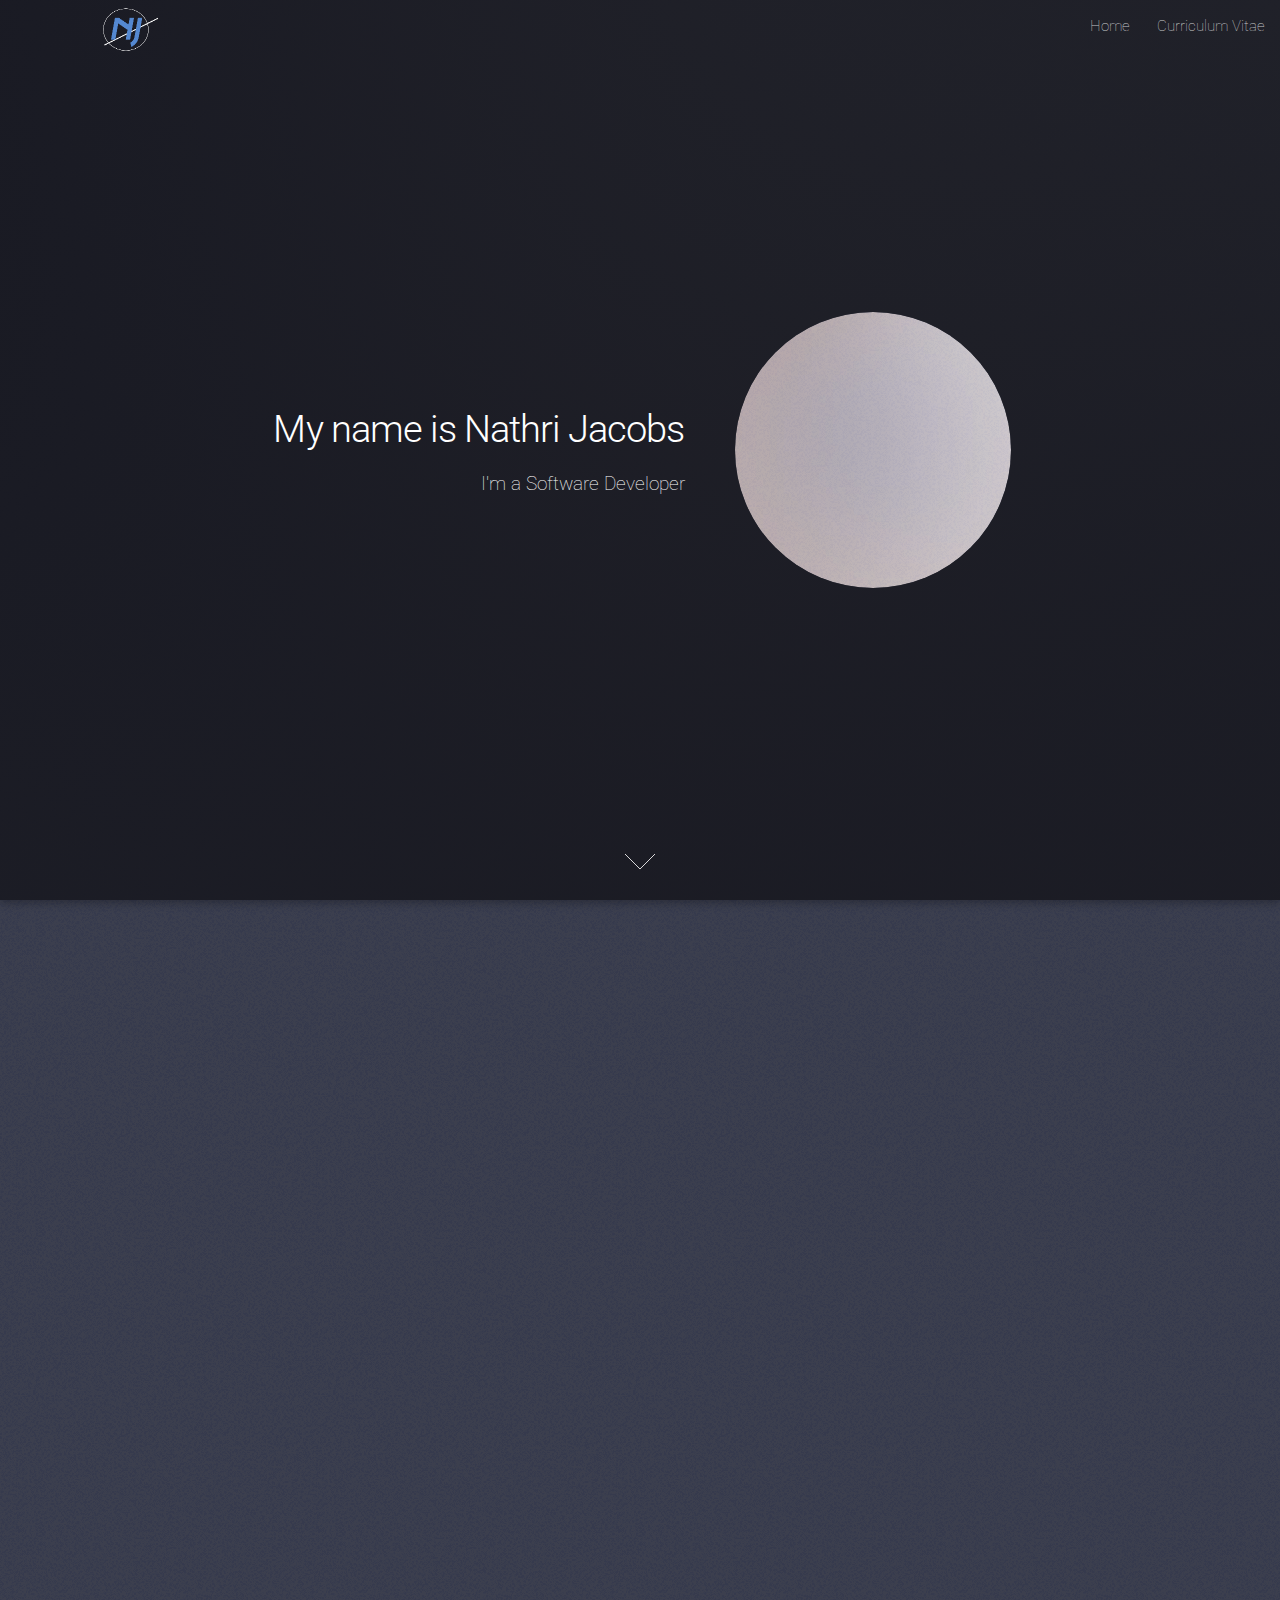
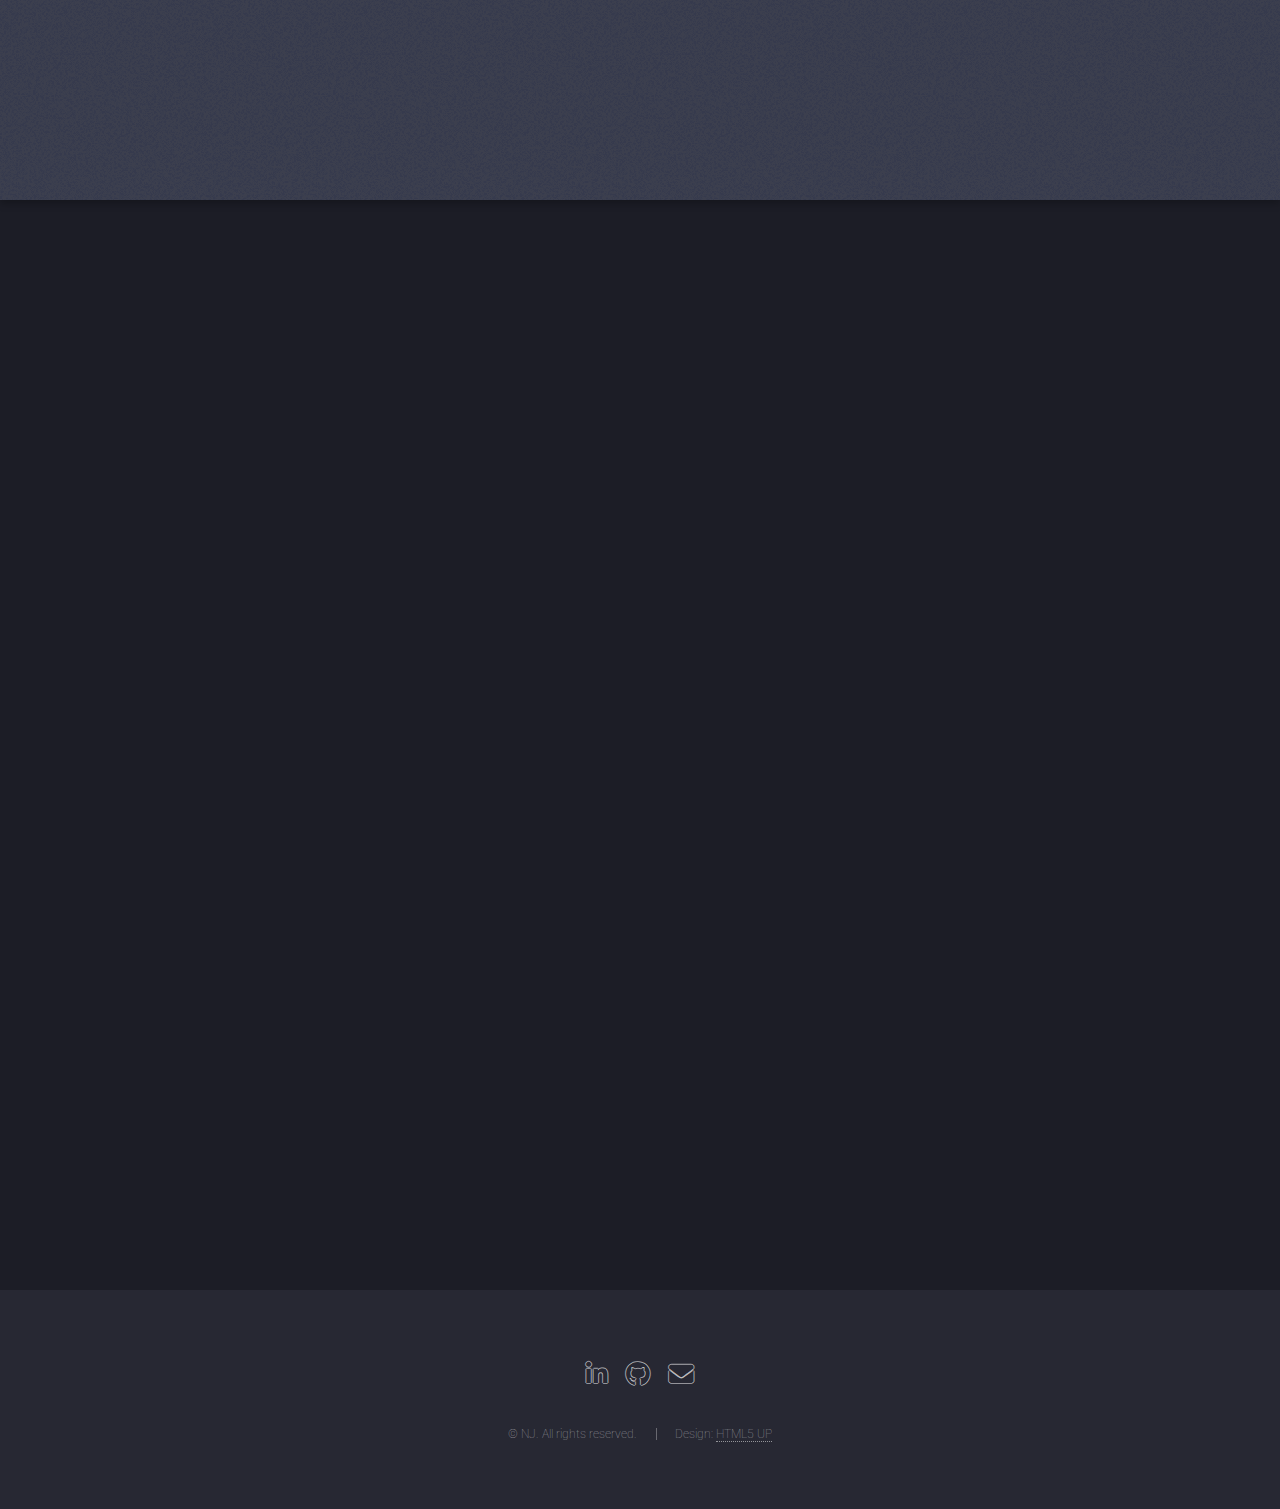
<file: index.html>
<!DOCTYPE HTML>
<!--
	Landed by HTML5 UP
	html5up.net | @ajlkn
	Free for personal and commercial use under the CCA 3.0 license (html5up.net/license)
-->
<html>
	<head>
		<title>NJ: Portfolio</title>
		<link rel="shortcut icon" type="image/x-icon" href="images/laptop.ico" />
		<meta charset="utf-8" />
		<meta name="viewport" content="width=device-width, initial-scale=1, user-scalable=no" />
		<link rel="stylesheet" href="assets/css/main.css" />
		<link rel="stylesheet" href="assets/css/custom.css">
		<noscript><link rel="stylesheet" href="assets/css/noscript.css" /></noscript>
	</head>
	<body class="is-preload landing">
		<div id="page-wrapper">

			<!-- Header -->
				<header id="header">
					<h1 id="logo"><a href="index.html"><img src="./images/logo-main.png" width="200px" height="100px" alt="logo"></a></h1>
					<nav id="nav">
						<ul>
							<li><a href="index.html">Home</a></li>

							<li><a href="#">Curriculum Vitae</a>
							<ul>
								<li><a href="curriculum-vitae.html">View CV</a></li>
								<li><a href="#">Download CV</a></li>
							</ul></li>
						</ul>
					</nav>
				</header>

			<!-- Banner -->
				<section id="banner">
					<div class="content">
						<header>
							<h2>My name is Nathri Jacobs</h2>
							
							<p>I'm a Software Developer</p>
						</header>
						<span class="image"><img src="images/pic01.jpg" alt="" /></span>
					</div>
					<a href="#one" class="goto-next scrolly">Next</a>
				</section>

			<!-- One -->
				<section id="one" class="spotlight style1 bottom">
					<span class="image fit main"><img src="images/about-me.jpg" alt="" /></span>
					<div class="content">
						<div class="container">
							<div class="row">
								<div class="col-4 col-12-medium">
									<header>
										<h2>About me</h2>
										<p>With great programs comes a great need for another cup of coffee.</p>
										
									</header>
								</div>
								<div class="col-4 col-12-medium">
									<p>I'm a Juniour Software Developer based in Cape Town, South Africa. I like all things tech and video games.</p>
									<a href="#" id="me-link">Want to learn more about me? <i class="fas fa-angle-right"></i><i id="mover-arrow" class="fas fa-angle-right"></i></a>
								</div>
								<div class="col-4 col-12-medium">
										<div class="col-3 col-6-medium col-12-xsmall">
												<ul class="actions stacked custom">
													<li><a href="#" class="button primary small fit">Curriculam Vitae</a></li>
													<li><a href="#" class="button primary small fit">Curriculam Vitae (Download)</a></li>
												</ul>
											</div>
								</div>
							</div>
						</div>
					</div>
					<a href="#two" class="goto-next scrolly">Next</a>
				</section>

			<!-- Two -->
				<!-- <section id="two" class="spotlight style2 right">
					<span class="image fit main"><img src="images/pic03.jpg" alt="" /></span>
					<div class="content">
						<header>
							<h2>Interdum amet non magna accumsan</h2>
							<p>Nunc commodo accumsan eget id nisi eu col volutpat magna</p>
						</header>
						<p>Feugiat accumsan lorem eu ac lorem amet ac arcu phasellus tortor enim mi mi nisi praesent adipiscing. Integer mi sed nascetur cep aliquet augue varius tempus lobortis porttitor lorem et accumsan consequat adipiscing lorem.</p>
						<ul class="actions">
							<li><a href="#" class="button">Learn More</a></li>
						</ul>
					</div>
					<a href="#three" class="goto-next scrolly">Next</a>
				</section> -->

			<!-- Three -->
				<!-- <section id="three" class="spotlight style3 left">
					<span class="image fit main bottom"><img src="images/pic04.jpg" alt="" /></span>
					<div class="content">
						<header>
							<h2>Interdum felis blandit praesent sed augue</h2>
							<p>Accumsan integer ultricies aliquam vel massa sapien phasellus</p>
						</header>
						<p>Feugiat accumsan lorem eu ac lorem amet ac arcu phasellus tortor enim mi mi nisi praesent adipiscing. Integer mi sed nascetur cep aliquet augue varius tempus lobortis porttitor lorem et accumsan consequat adipiscing lorem.</p>
						<ul class="actions">
							<li><a href="#" class="button">Learn More</a></li>
						</ul>
					</div>
					<a href="#four" class="goto-next scrolly">Next</a>
				</section> -->

			<!-- Four -->
				<section id="two" class="wrapper style1 special fade-up">
					
					<div class="container">
						<header class="major">
							<h2>My Projects</h2>
							<p>These are some stuff I worked on while I was at codex and still learning to code.</p>
						</header>
						<div class="box alt">
							<div class="row gtr-uniform">
								<section class="col-4 col-6-medium col-12-xsmall">
									<span class="icon solid alt major fa-coffee"></span>
									<h3>Coffee Royale Shift Tracker</h3>
									<p>This app allows the manager to track if there are enough employees covering a shift for a particular day of the week.</p>
									<div class="col-3 col-6-medium col-12-xsmall">
											<ul class="actions">
												<li><a href="https://nathri-waiter-webapp.herokuapp.com/" target="_blank" class="button primary small fit">View App</a></li>
												<li><a href="https://github.com/nachowolf/waiter-webapp" target="_blank" class="button primary small fit">View Code</a></li>
											</ul>
										</div>
								</section>
								<section class="col-4 col-6-medium col-12-xsmall">
									<span class="icon solid alt major fa-car"></span>
									<h3>WC Registration Number Tracker</h3>
									<p>This App allows you to add and filter vehicle registration numbers as long as the registration code falls within the Western Cape.</p>
									<div class="col-3 col-6-medium col-12-xsmall">
											<ul class="actions">
												<li><a href="https://nathri-registration-webapp.herokuapp.com/"  target="_blank" class="button primary small fit">View App</a></li>
												<li><a href="https://github.com/nachowolf/registration_numbers_webapp" target="_blank" class="button primary small fit">View Code</a></li>
											</ul>
										</div>
								</section>
								<section class="col-4 col-6-medium col-12-xsmall">
									<span class="icon solid alt major "><i class="fab fa-free-code-camp fa-2x"></i></span>
									<h3>Free Code Camp Portfolio</h3>
									<p>One of the requirements to complete the FCC Responsive Web Design Certification is to build a Portfolio Page.</p>
									<div class="col-3 col-6-medium col-12-xsmall">
											<ul class="actions">
												<li><a href="https://nachowolf.github.io/fcc-portfolio/" target="_blank" class="button primary small fit">View App</a></li>
												<li><a href="https://github.com/nachowolf/fcc-portfolio/tree/gh-pages" target="_blank" class="button primary small fit">View Code</a></li>
											</ul>
										</div>
								</section>
								<section class="col-4 col-6-medium col-12-xsmall">
									<span class="icon solid alt major fa-comments"></span>
									<h3>Benji</h3>
									<p>Benji is a chatbot I created as a side project using RiveScript, however he is still under development. Warning: He has a bit of a potty mouth.</p>
									<div class="col-3 col-6-medium col-12-xsmall">
											<ul class="actions">
												<li><a href="https://nachowolf.github.io/benji/" target="_blank" class="button primary small fit">View App</a></li>
												<li><a href="https://github.com/nachowolf/benji" target="_blank" class="button primary small fit">View Code</a></li>
											</ul>
										</div>
								</section>
								<section class="col-4 col-6-medium col-12-xsmall">
									<span class="icon solid alt major fa-file"></span>
									<h3>Odio laoreet accumsan</h3>
									<p>Feugiat accumsan lorem eu ac lorem amet accumsan donec. Blandit orci porttitor.</p>
									<div class="col-3 col-6-medium col-12-xsmall">
											<ul class="actions">
												<li><a href="#" class="button primary small fit">View App</a></li>
												<li><a href="#" class="button primary small fit">View Code</a></li>
											</ul>
										</div>
								</section>
								<section class="col-4 col-6-medium col-12-xsmall">
									<span class="icon solid alt major fa-lock"></span>
									<h3>Massa arcu accumsan</h3>
									<p>Feugiat accumsan lorem eu ac lorem amet accumsan donec. Blandit orci porttitor.</p>
									<div class="col-3 col-6-medium col-12-xsmall">
											<ul class="actions">
												<li><a href="#" class="button primary small fit">View App</a></li>
												<li><a href="#" class="button primary small fit">View Code</a></li>
											</ul>
										</div>
								</section>
							</div>
						</div>

					</div>
				</section>

			<!-- Five -->
				<!-- <section id="five" class="wrapper style2 special fade">
					<div class="container">
						<header>
							<h2>Magna faucibus lorem diam</h2>
							<p>Ante metus praesent faucibus ante integer id accumsan eleifend</p>
						</header>
						<form method="post" action="#" class="cta">
							<div class="row gtr-uniform gtr-50">
								<div class="col-8 col-12-xsmall"><input type="email" name="email" id="email" placeholder="Your Email Address" /></div>
								<div class="col-4 col-12-xsmall"><input type="submit" value="Get Started" class="fit primary" /></div>
							</div>
						</form>
					</div>
				</section> -->

			<!-- Footer -->
				<footer id="footer">
					<ul class="icons">

						<li><a href="https://www.linkedin.com/in/nathri-jacobs-2652b8173/" class="icon brands alt fa-linkedin-in"><span class="label">LinkedIn</span></a></li>
						<li><a href="https://github.com/nachowolf" target="_blank" class="icon brands alt fa-github"><span class="label">GitHub</span></a></li>
						<li><a href="#" class="icon solid alt fa-envelope"><span class="label">Email</span></a></li>
					</ul>
					<ul class="copyright">
						<li>&copy; NJ. All rights reserved.</li><li>Design: <a href="http://html5up.net">HTML5 UP</a></li>
					</ul>
				</footer>

		</div>

		<!-- Scripts -->
			<script src="assets/js/jquery.min.js"></script>
			<script src="assets/js/jquery.scrolly.min.js"></script>
			<script src="assets/js/jquery.dropotron.min.js"></script>
			<script src="assets/js/jquery.scrollex.min.js"></script>
			<script src="assets/js/browser.min.js"></script>
			<script src="assets/js/breakpoints.min.js"></script>
			<script src="assets/js/util.js"></script>
			<script src="assets/js/main.js"></script>



	</body>
</html>
</file>
<file: assets/css/custom.css>
.actions li{
    display:inline;

    margin-right:auto !important;
margin-left:auto !important;
}

.actions li:nth-last-child(1) a{
    background-color: green
}



.actions li:nth-last-child(1) a:hover{
    background-color: transparent;
box-shadow: inset 0 0 0 1px green;
color: green !important;
}

.custom li{
    width:100%;
}

#me-link{
    text-align :center;
    
}
</file>
<file: assets/css/noscript.css>
/*
	Landed by HTML5 UP
	html5up.net | @ajlkn
	Free for personal and commercial use under the CCA 3.0 license (html5up.net/license)
*/

/* Loader */

	body.landing.is-preload:before {
		display: none;
	}

	body.landing.is-preload:after {
		display: none;
	}
</file>
<file: assets/css/main.css>
@import url("fontawesome-all.min.css");
@import url("https://fonts.googleapis.com/css?family=Roboto:100,300,100italic,300italic");

/*
	Landed by HTML5 UP
	html5up.net | @ajlkn
	Free for personal and commercial use under the CCA 3.0 license (html5up.net/license)
*/

html, body, div, span, applet, object,
iframe, h1, h2, h3, h4, h5, h6, p, blockquote,
pre, a, abbr, acronym, address, big, cite,
code, del, dfn, em, img, ins, kbd, q, s, samp,
small, strike, strong, sub, sup, tt, var, b,
u, i, center, dl, dt, dd, ol, ul, li, fieldset,
form, label, legend, table, caption, tbody,
tfoot, thead, tr, th, td, article, aside,
canvas, details, embed, figure, figcaption,
footer, header, hgroup, menu, nav, output, ruby,
section, summary, time, mark, audio, video {
	margin: 0;
	padding: 0;
	border: 0;
	font-size: 100%;
	font: inherit;
	vertical-align: baseline;}

article, aside, details, figcaption, figure,
footer, header, hgroup, menu, nav, section {
	display: block;}

body {
	line-height: 1;
}

ol, ul {
	list-style: none;
}

blockquote, q {
	quotes: none;
}

	blockquote:before, blockquote:after, q:before, q:after {
		content: '';
		content: none;
	}

table {
	border-collapse: collapse;
	border-spacing: 0;
}

body {
	-webkit-text-size-adjust: none;
}

mark {
	background-color: transparent;
	color: inherit;
}

input::-moz-focus-inner {
	border: 0;
	padding: 0;
}

input, select, textarea {
	-moz-appearance: none;
	-webkit-appearance: none;
	-ms-appearance: none;
	appearance: none;
}

/* Basic */

	html {
		box-sizing: border-box;
	}

	*, *:before, *:after {
		box-sizing: inherit;
	}

	html, body {
		background: #1c1d26;
	}

	body.is-preload *, body.is-preload *:before, body.is-preload *:after {
		-moz-animation: none !important;
		-webkit-animation: none !important;
		-ms-animation: none !important;
		animation: none !important;
		-moz-transition: none !important;
		-webkit-transition: none !important;
		-ms-transition: none !important;
		transition: none !important;
	}

	body, input, select, textarea {
		color: rgba(255, 255, 255, 0.75);
		font-family: "Roboto", Helvetica, sans-serif;
		font-size: 15pt;
		font-weight: 100;
		line-height: 1.75em;
	}

	a {
		-moz-transition: border-color 0.2s ease-in-out, color 0.2s ease-in-out;
		-webkit-transition: border-color 0.2s ease-in-out, color 0.2s ease-in-out;
		-ms-transition: border-color 0.2s ease-in-out, color 0.2s ease-in-out;
		transition: border-color 0.2s ease-in-out, color 0.2s ease-in-out;
		border-bottom: dotted 1px;
		color: #5488d1;
		text-decoration: none;
	}

		a:hover {
			color: #5488d1 !important;
			border-bottom-color: transparent;
		}

	strong, b {
		color: #ffffff;
		font-weight: 300;
	}

	em, i {
		font-style: italic;
	}

	p {
		margin: 0 0 2em 0;
	}

	h1, h2, h3, h4, h5, h6 {
		color: #ffffff;
		font-weight: 300;
		line-height: 1em;
		margin: 0 0 1em 0;
	}

		h1 a, h2 a, h3 a, h4 a, h5 a, h6 a {
			color: inherit;
			border: 0;
		}

	h2 {
		font-size: 2em;
		line-height: 1.5em;
		letter-spacing: -0.025em;
	}

	h3 {
		font-size: 1.35em;
		line-height: 1.5em;
	}

	h4 {
		font-size: 1.1em;
		line-height: 1.5em;
	}

	h5 {
		font-size: 0.9em;
		line-height: 1.5em;
	}

	h6 {
		font-size: 0.7em;
		line-height: 1.5em;
	}

	sub {
		font-size: 0.8em;
		position: relative;
		top: 0.5em;
	}

	sup {
		font-size: 0.8em;
		position: relative;
		top: -0.5em;
	}

	hr {
		border: 0;
		border-bottom: solid 1px rgba(255, 255, 255, 0.3);
		margin: 3em 0;
	}

		hr.major {
			margin: 4em 0;
		}

	blockquote {
		border-left: solid 4px rgba(255, 255, 255, 0.3);
		font-style: italic;
		margin: 0 0 2em 0;
		padding: 0.5em 0 0.5em 2em;
	}

	code {
		background: rgba(255, 255, 255, 0.075);
		border-radius: 4px;
		font-family: "Courier New", monospace;
		font-size: 0.9em;
		margin: 0 0.25em;
		padding: 0.25em 0.65em;
	}

	pre {
		-webkit-overflow-scrolling: touch;
		font-family: "Courier New", monospace;
		font-size: 0.9em;
		margin: 0 0 2em 0;
	}

		pre code {
			display: block;
			line-height: 1.75em;
			padding: 1em 1.5em;
			overflow-x: auto;
		}

	.align-left {
		text-align: left;
	}

	.align-center {
		text-align: center;
	}

	.align-right {
		text-align: right;
	}

/* Loader */

	@-moz-keyframes spinner-show {
		0% {
			opacity: 0;
		}

		100% {
			opacity: 1;
		}
	}

	@-webkit-keyframes spinner-show {
		0% {
			opacity: 0;
		}

		100% {
			opacity: 1;
		}
	}

	@-ms-keyframes spinner-show {
		0% {
			opacity: 0;
		}

		100% {
			opacity: 1;
		}
	}

	@keyframes spinner-show {
		0% {
			opacity: 0;
		}

		100% {
			opacity: 1;
		}
	}

	@-moz-keyframes spinner-hide {
		0% {
			color: rgba(255, 255, 255, 0.15);
			z-index: 100001;
			-moz-transform: scale(1) rotate(0deg);
			-webkit-transform: scale(1) rotate(0deg);
			-ms-transform: scale(1) rotate(0deg);
			transform: scale(1) rotate(0deg);
		}

		99% {
			color: #1c1d26;
			z-index: 100001;
			-moz-transform: scale(0.5) rotate(360deg);
			-webkit-transform: scale(0.5) rotate(360deg);
			-ms-transform: scale(0.5) rotate(360deg);
			transform: scale(0.5) rotate(360deg);
		}

		100% {
			color: #1c1d26;
			z-index: -1;
			-moz-transform: scale(0.5) rotate(360deg);
			-webkit-transform: scale(0.5) rotate(360deg);
			-ms-transform: scale(0.5) rotate(360deg);
			transform: scale(0.5) rotate(360deg);
		}
	}

	@-webkit-keyframes spinner-hide {
		0% {
			color: rgba(255, 255, 255, 0.15);
			z-index: 100001;
			-moz-transform: scale(1) rotate(0deg);
			-webkit-transform: scale(1) rotate(0deg);
			-ms-transform: scale(1) rotate(0deg);
			transform: scale(1) rotate(0deg);
		}

		99% {
			color: #1c1d26;
			z-index: 100001;
			-moz-transform: scale(0.5) rotate(360deg);
			-webkit-transform: scale(0.5) rotate(360deg);
			-ms-transform: scale(0.5) rotate(360deg);
			transform: scale(0.5) rotate(360deg);
		}

		100% {
			color: #1c1d26;
			z-index: -1;
			-moz-transform: scale(0.5) rotate(360deg);
			-webkit-transform: scale(0.5) rotate(360deg);
			-ms-transform: scale(0.5) rotate(360deg);
			transform: scale(0.5) rotate(360deg);
		}
	}

	@-ms-keyframes spinner-hide {
		0% {
			color: rgba(255, 255, 255, 0.15);
			z-index: 100001;
			-moz-transform: scale(1) rotate(0deg);
			-webkit-transform: scale(1) rotate(0deg);
			-ms-transform: scale(1) rotate(0deg);
			transform: scale(1) rotate(0deg);
		}

		99% {
			color: #1c1d26;
			z-index: 100001;
			-moz-transform: scale(0.5) rotate(360deg);
			-webkit-transform: scale(0.5) rotate(360deg);
			-ms-transform: scale(0.5) rotate(360deg);
			transform: scale(0.5) rotate(360deg);
		}

		100% {
			color: #1c1d26;
			z-index: -1;
			-moz-transform: scale(0.5) rotate(360deg);
			-webkit-transform: scale(0.5) rotate(360deg);
			-ms-transform: scale(0.5) rotate(360deg);
			transform: scale(0.5) rotate(360deg);
		}
	}

	@keyframes spinner-hide {
		0% {
			color: rgba(255, 255, 255, 0.15);
			z-index: 100001;
			-moz-transform: scale(1) rotate(0deg);
			-webkit-transform: scale(1) rotate(0deg);
			-ms-transform: scale(1) rotate(0deg);
			transform: scale(1) rotate(0deg);
		}

		99% {
			color: #1c1d26;
			z-index: 100001;
			-moz-transform: scale(0.5) rotate(360deg);
			-webkit-transform: scale(0.5) rotate(360deg);
			-ms-transform: scale(0.5) rotate(360deg);
			transform: scale(0.5) rotate(360deg);
		}

		100% {
			color: #1c1d26;
			z-index: -1;
			-moz-transform: scale(0.5) rotate(360deg);
			-webkit-transform: scale(0.5) rotate(360deg);
			-ms-transform: scale(0.5) rotate(360deg);
			transform: scale(0.5) rotate(360deg);
		}
	}

	@-moz-keyframes spinner-rotate {
		0% {
			-moz-transform: scale(1) rotate(0deg);
			-webkit-transform: scale(1) rotate(0deg);
			-ms-transform: scale(1) rotate(0deg);
			transform: scale(1) rotate(0deg);
		}

		100% {
			-moz-transform: scale(1) rotate(360deg);
			-webkit-transform: scale(1) rotate(360deg);
			-ms-transform: scale(1) rotate(360deg);
			transform: scale(1) rotate(360deg);
		}
	}

	@-webkit-keyframes spinner-rotate {
		0% {
			-moz-transform: scale(1) rotate(0deg);
			-webkit-transform: scale(1) rotate(0deg);
			-ms-transform: scale(1) rotate(0deg);
			transform: scale(1) rotate(0deg);
		}

		100% {
			-moz-transform: scale(1) rotate(360deg);
			-webkit-transform: scale(1) rotate(360deg);
			-ms-transform: scale(1) rotate(360deg);
			transform: scale(1) rotate(360deg);
		}
	}

	@-ms-keyframes spinner-rotate {
		0% {
			-moz-transform: scale(1) rotate(0deg);
			-webkit-transform: scale(1) rotate(0deg);
			-ms-transform: scale(1) rotate(0deg);
			transform: scale(1) rotate(0deg);
		}

		100% {
			-moz-transform: scale(1) rotate(360deg);
			-webkit-transform: scale(1) rotate(360deg);
			-ms-transform: scale(1) rotate(360deg);
			transform: scale(1) rotate(360deg);
		}
	}

	@keyframes spinner-rotate {
		0% {
			-moz-transform: scale(1) rotate(0deg);
			-webkit-transform: scale(1) rotate(0deg);
			-ms-transform: scale(1) rotate(0deg);
			transform: scale(1) rotate(0deg);
		}

		100% {
			-moz-transform: scale(1) rotate(360deg);
			-webkit-transform: scale(1) rotate(360deg);
			-ms-transform: scale(1) rotate(360deg);
			transform: scale(1) rotate(360deg);
		}
	}

	@-moz-keyframes overlay-hide {
		0% {
			opacity: 1;
			z-index: 100000;
		}

		15% {
			opacity: 1;
			z-index: 100000;
		}

		99% {
			opacity: 0;
			z-index: 100000;
		}

		100% {
			opacity: 0;
			z-index: -1;
		}
	}

	@-webkit-keyframes overlay-hide {
		0% {
			opacity: 1;
			z-index: 100000;
		}

		15% {
			opacity: 1;
			z-index: 100000;
		}

		99% {
			opacity: 0;
			z-index: 100000;
		}

		100% {
			opacity: 0;
			z-index: -1;
		}
	}

	@-ms-keyframes overlay-hide {
		0% {
			opacity: 1;
			z-index: 100000;
		}

		15% {
			opacity: 1;
			z-index: 100000;
		}

		99% {
			opacity: 0;
			z-index: 100000;
		}

		100% {
			opacity: 0;
			z-index: -1;
		}
	}

	@keyframes overlay-hide {
		0% {
			opacity: 1;
			z-index: 100000;
		}

		15% {
			opacity: 1;
			z-index: 100000;
		}

		99% {
			opacity: 0;
			z-index: 100000;
		}

		100% {
			opacity: 0;
			z-index: -1;
		}
	}

	body.landing {
		text-decoration: none;
	}

		body.landing:before {
			-moz-osx-font-smoothing: grayscale;
			-webkit-font-smoothing: antialiased;
			display: inline-block;
			font-style: normal;
			font-variant: normal;
			text-rendering: auto;
			line-height: 1;
			text-transform: none !important;
			font-family: 'Font Awesome 5 Free';
			font-weight: 900;
		}

		body.landing:before {
			-moz-animation: spinner-show 1.5s 1 0.25s ease forwards, spinner-hide 0.25s ease-in-out forwards !important;
			-webkit-animation: spinner-show 1.5s 1 0.25s ease forwards, spinner-hide 0.25s ease-in-out forwards !important;
			-ms-animation: spinner-show 1.5s 1 0.25s ease forwards, spinner-hide 0.25s ease-in-out forwards !important;
			animation: spinner-show 1.5s 1 0.25s ease forwards, spinner-hide 0.25s ease-in-out forwards !important;
			-moz-transform-origin: 50% 50%;
			-webkit-transform-origin: 50% 50%;
			-ms-transform-origin: 50% 50%;
			transform-origin: 50% 50%;
			color: rgba(255, 255, 255, 0.15);
			content: '\f1ce';
			cursor: default;
			display: block;
			font-size: 2em;
			height: 2em;
			left: 50%;
			line-height: 2em;
			margin: -1em 0 0 -1em;
			opacity: 0;
			position: fixed;
			text-align: center;
			top: 50%;
			width: 2em;
			z-index: -1;
		}

		body.landing:after {
			-moz-animation: overlay-hide 1.5s ease-in forwards !important;
			-webkit-animation: overlay-hide 1.5s ease-in forwards !important;
			-ms-animation: overlay-hide 1.5s ease-in forwards !important;
			animation: overlay-hide 1.5s ease-in forwards !important;
			background: #1c1d26;
			content: '';
			display: block;
			height: 100%;
			left: 0;
			opacity: 0;
			position: fixed;
			top: 0;
			width: 100%;
			z-index: -1;
		}

		body.landing.is-preload:before {
			-moz-animation: spinner-show 1.5s 1 0.25s ease forwards, spinner-rotate 0.75s infinite linear !important;
			-webkit-animation: spinner-show 1.5s 1 0.25s ease forwards, spinner-rotate 0.75s infinite linear !important;
			-ms-animation: spinner-show 1.5s 1 0.25s ease forwards, spinner-rotate 0.75s infinite linear !important;
			animation: spinner-show 1.5s 1 0.25s ease forwards, spinner-rotate 0.75s infinite linear !important;
			z-index: 100001;
		}

		body.landing.is-preload:after {
			-moz-animation: none !important;
			-webkit-animation: none !important;
			-ms-animation: none !important;
			animation: none !important;
			opacity: 1;
			z-index: 100000;
		}

	@media (-webkit-min-device-pixel-ratio: 2) {

		body.landing:before {
			line-height: 2.025em;
		}

	}

/* Container */

	.container {
		margin: 0 auto;
		max-width: calc(100% - 4em);
		width: 70em;
	}

		.container.xsmall {
			width: 17.5em;
		}

		.container.small {
			width: 35em;
		}

		.container.medium {
			width: 52.5em;
		}

		.container.large {
			width: 87.5em;
		}

		.container.xlarge {
			width: 105em;
		}

		.container.max {
			width: 100%;
		}

		@media screen and (max-width: 1280px) {

			.container {
				width: 90%;
				max-width: 100%;
			}

		}

		@media screen and (max-width: 980px) {

			.container {
				width: 100% !important;
			}

		}

/* Row */

	.row {
		display: flex;
		flex-wrap: wrap;
		box-sizing: border-box;
		align-items: stretch;
	}

		.row > * {
			box-sizing: border-box;
		}

		.row.gtr-uniform > * > :last-child {
			margin-bottom: 0;
		}

		.row.aln-left {
			justify-content: flex-start;
		}

		.row.aln-center {
			justify-content: center;
		}

		.row.aln-right {
			justify-content: flex-end;
		}

		.row.aln-top {
			align-items: flex-start;
		}

		.row.aln-middle {
			align-items: center;
		}

		.row.aln-bottom {
			align-items: flex-end;
		}

		.row > .imp {
			order: -1;
		}

		.row > .col-1 {
			width: 8.33333%;
		}

		.row > .off-1 {
			margin-left: 8.33333%;
		}

		.row > .col-2 {
			width: 16.66667%;
		}

		.row > .off-2 {
			margin-left: 16.66667%;
		}

		.row > .col-3 {
			width: 25%;
		}

		.row > .off-3 {
			margin-left: 25%;
		}

		.row > .col-4 {
			width: 33.33333%;
		}

		.row > .off-4 {
			margin-left: 33.33333%;
		}

		.row > .col-5 {
			width: 41.66667%;
		}

		.row > .off-5 {
			margin-left: 41.66667%;
		}

		.row > .col-6 {
			width: 50%;
		}

		.row > .off-6 {
			margin-left: 50%;
		}

		.row > .col-7 {
			width: 58.33333%;
		}

		.row > .off-7 {
			margin-left: 58.33333%;
		}

		.row > .col-8 {
			width: 66.66667%;
		}

		.row > .off-8 {
			margin-left: 66.66667%;
		}

		.row > .col-9 {
			width: 75%;
		}

		.row > .off-9 {
			margin-left: 75%;
		}

		.row > .col-10 {
			width: 83.33333%;
		}

		.row > .off-10 {
			margin-left: 83.33333%;
		}

		.row > .col-11 {
			width: 91.66667%;
		}

		.row > .off-11 {
			margin-left: 91.66667%;
		}

		.row > .col-12 {
			width: 100%;
		}

		.row > .off-12 {
			margin-left: 100%;
		}

		.row.gtr-0 {
			margin-top: 0;
			margin-left: 0em;
		}

			.row.gtr-0 > * {
				padding: 0 0 0 0em;
			}

			.row.gtr-0.gtr-uniform {
				margin-top: 0em;
			}

				.row.gtr-0.gtr-uniform > * {
					padding-top: 0em;
				}

		.row.gtr-25 {
			margin-top: 0;
			margin-left: -0.625em;
		}

			.row.gtr-25 > * {
				padding: 0 0 0 0.625em;
			}

			.row.gtr-25.gtr-uniform {
				margin-top: -0.625em;
			}

				.row.gtr-25.gtr-uniform > * {
					padding-top: 0.625em;
				}

		.row.gtr-50 {
			margin-top: 0;
			margin-left: -1.25em;
		}

			.row.gtr-50 > * {
				padding: 0 0 0 1.25em;
			}

			.row.gtr-50.gtr-uniform {
				margin-top: -1.25em;
			}

				.row.gtr-50.gtr-uniform > * {
					padding-top: 1.25em;
				}

		.row {
			margin-top: 0;
			margin-left: -2.5em;
		}

			.row > * {
				padding: 0 0 0 2.5em;
			}

			.row.gtr-uniform {
				margin-top: -2.5em;
			}

				.row.gtr-uniform > * {
					padding-top: 2.5em;
				}

		.row.gtr-150 {
			margin-top: 0;
			margin-left: -3.75em;
		}

			.row.gtr-150 > * {
				padding: 0 0 0 3.75em;
			}

			.row.gtr-150.gtr-uniform {
				margin-top: -3.75em;
			}

				.row.gtr-150.gtr-uniform > * {
					padding-top: 3.75em;
				}

		.row.gtr-200 {
			margin-top: 0;
			margin-left: -5em;
		}

			.row.gtr-200 > * {
				padding: 0 0 0 5em;
			}

			.row.gtr-200.gtr-uniform {
				margin-top: -5em;
			}

				.row.gtr-200.gtr-uniform > * {
					padding-top: 5em;
				}

		@media screen and (max-width: 1680px) {

			.row {
				display: flex;
				flex-wrap: wrap;
				box-sizing: border-box;
				align-items: stretch;
			}

				.row > * {
					box-sizing: border-box;
				}

				.row.gtr-uniform > * > :last-child {
					margin-bottom: 0;
				}

				.row.aln-left {
					justify-content: flex-start;
				}

				.row.aln-center {
					justify-content: center;
				}

				.row.aln-right {
					justify-content: flex-end;
				}

				.row.aln-top {
					align-items: flex-start;
				}

				.row.aln-middle {
					align-items: center;
				}

				.row.aln-bottom {
					align-items: flex-end;
				}

				.row > .imp-xlarge {
					order: -1;
				}

				.row > .col-1-xlarge {
					width: 8.33333%;
				}

				.row > .off-1-xlarge {
					margin-left: 8.33333%;
				}

				.row > .col-2-xlarge {
					width: 16.66667%;
				}

				.row > .off-2-xlarge {
					margin-left: 16.66667%;
				}

				.row > .col-3-xlarge {
					width: 25%;
				}

				.row > .off-3-xlarge {
					margin-left: 25%;
				}

				.row > .col-4-xlarge {
					width: 33.33333%;
				}

				.row > .off-4-xlarge {
					margin-left: 33.33333%;
				}

				.row > .col-5-xlarge {
					width: 41.66667%;
				}

				.row > .off-5-xlarge {
					margin-left: 41.66667%;
				}

				.row > .col-6-xlarge {
					width: 50%;
				}

				.row > .off-6-xlarge {
					margin-left: 50%;
				}

				.row > .col-7-xlarge {
					width: 58.33333%;
				}

				.row > .off-7-xlarge {
					margin-left: 58.33333%;
				}

				.row > .col-8-xlarge {
					width: 66.66667%;
				}

				.row > .off-8-xlarge {
					margin-left: 66.66667%;
				}

				.row > .col-9-xlarge {
					width: 75%;
				}

				.row > .off-9-xlarge {
					margin-left: 75%;
				}

				.row > .col-10-xlarge {
					width: 83.33333%;
				}

				.row > .off-10-xlarge {
					margin-left: 83.33333%;
				}

				.row > .col-11-xlarge {
					width: 91.66667%;
				}

				.row > .off-11-xlarge {
					margin-left: 91.66667%;
				}

				.row > .col-12-xlarge {
					width: 100%;
				}

				.row > .off-12-xlarge {
					margin-left: 100%;
				}

				.row.gtr-0 {
					margin-top: 0;
					margin-left: 0em;
				}

					.row.gtr-0 > * {
						padding: 0 0 0 0em;
					}

					.row.gtr-0.gtr-uniform {
						margin-top: 0em;
					}

						.row.gtr-0.gtr-uniform > * {
							padding-top: 0em;
						}

				.row.gtr-25 {
					margin-top: 0;
					margin-left: -0.625em;
				}

					.row.gtr-25 > * {
						padding: 0 0 0 0.625em;
					}

					.row.gtr-25.gtr-uniform {
						margin-top: -0.625em;
					}

						.row.gtr-25.gtr-uniform > * {
							padding-top: 0.625em;
						}

				.row.gtr-50 {
					margin-top: 0;
					margin-left: -1.25em;
				}

					.row.gtr-50 > * {
						padding: 0 0 0 1.25em;
					}

					.row.gtr-50.gtr-uniform {
						margin-top: -1.25em;
					}

						.row.gtr-50.gtr-uniform > * {
							padding-top: 1.25em;
						}

				.row {
					margin-top: 0;
					margin-left: -2.5em;
				}

					.row > * {
						padding: 0 0 0 2.5em;
					}

					.row.gtr-uniform {
						margin-top: -2.5em;
					}

						.row.gtr-uniform > * {
							padding-top: 2.5em;
						}

				.row.gtr-150 {
					margin-top: 0;
					margin-left: -3.75em;
				}

					.row.gtr-150 > * {
						padding: 0 0 0 3.75em;
					}

					.row.gtr-150.gtr-uniform {
						margin-top: -3.75em;
					}

						.row.gtr-150.gtr-uniform > * {
							padding-top: 3.75em;
						}

				.row.gtr-200 {
					margin-top: 0;
					margin-left: -5em;
				}

					.row.gtr-200 > * {
						padding: 0 0 0 5em;
					}

					.row.gtr-200.gtr-uniform {
						margin-top: -5em;
					}

						.row.gtr-200.gtr-uniform > * {
							padding-top: 5em;
						}

		}

		@media screen and (max-width: 1280px) {

			.row {
				display: flex;
				flex-wrap: wrap;
				box-sizing: border-box;
				align-items: stretch;
			}

				.row > * {
					box-sizing: border-box;
				}

				.row.gtr-uniform > * > :last-child {
					margin-bottom: 0;
				}

				.row.aln-left {
					justify-content: flex-start;
				}

				.row.aln-center {
					justify-content: center;
				}

				.row.aln-right {
					justify-content: flex-end;
				}

				.row.aln-top {
					align-items: flex-start;
				}

				.row.aln-middle {
					align-items: center;
				}

				.row.aln-bottom {
					align-items: flex-end;
				}

				.row > .imp-large {
					order: -1;
				}

				.row > .col-1-large {
					width: 8.33333%;
				}

				.row > .off-1-large {
					margin-left: 8.33333%;
				}

				.row > .col-2-large {
					width: 16.66667%;
				}

				.row > .off-2-large {
					margin-left: 16.66667%;
				}

				.row > .col-3-large {
					width: 25%;
				}

				.row > .off-3-large {
					margin-left: 25%;
				}

				.row > .col-4-large {
					width: 33.33333%;
				}

				.row > .off-4-large {
					margin-left: 33.33333%;
				}

				.row > .col-5-large {
					width: 41.66667%;
				}

				.row > .off-5-large {
					margin-left: 41.66667%;
				}

				.row > .col-6-large {
					width: 50%;
				}

				.row > .off-6-large {
					margin-left: 50%;
				}

				.row > .col-7-large {
					width: 58.33333%;
				}

				.row > .off-7-large {
					margin-left: 58.33333%;
				}

				.row > .col-8-large {
					width: 66.66667%;
				}

				.row > .off-8-large {
					margin-left: 66.66667%;
				}

				.row > .col-9-large {
					width: 75%;
				}

				.row > .off-9-large {
					margin-left: 75%;
				}

				.row > .col-10-large {
					width: 83.33333%;
				}

				.row > .off-10-large {
					margin-left: 83.33333%;
				}

				.row > .col-11-large {
					width: 91.66667%;
				}

				.row > .off-11-large {
					margin-left: 91.66667%;
				}

				.row > .col-12-large {
					width: 100%;
				}

				.row > .off-12-large {
					margin-left: 100%;
				}

				.row.gtr-0 {
					margin-top: 0;
					margin-left: 0em;
				}

					.row.gtr-0 > * {
						padding: 0 0 0 0em;
					}

					.row.gtr-0.gtr-uniform {
						margin-top: 0em;
					}

						.row.gtr-0.gtr-uniform > * {
							padding-top: 0em;
						}

				.row.gtr-25 {
					margin-top: 0;
					margin-left: -0.625em;
				}

					.row.gtr-25 > * {
						padding: 0 0 0 0.625em;
					}

					.row.gtr-25.gtr-uniform {
						margin-top: -0.625em;
					}

						.row.gtr-25.gtr-uniform > * {
							padding-top: 0.625em;
						}

				.row.gtr-50 {
					margin-top: 0;
					margin-left: -1.25em;
				}

					.row.gtr-50 > * {
						padding: 0 0 0 1.25em;
					}

					.row.gtr-50.gtr-uniform {
						margin-top: -1.25em;
					}

						.row.gtr-50.gtr-uniform > * {
							padding-top: 1.25em;
						}

				.row {
					margin-top: 0;
					margin-left: -2.5em;
				}

					.row > * {
						padding: 0 0 0 2.5em;
					}

					.row.gtr-uniform {
						margin-top: -2.5em;
					}

						.row.gtr-uniform > * {
							padding-top: 2.5em;
						}

				.row.gtr-150 {
					margin-top: 0;
					margin-left: -3.75em;
				}

					.row.gtr-150 > * {
						padding: 0 0 0 3.75em;
					}

					.row.gtr-150.gtr-uniform {
						margin-top: -3.75em;
					}

						.row.gtr-150.gtr-uniform > * {
							padding-top: 3.75em;
						}

				.row.gtr-200 {
					margin-top: 0;
					margin-left: -5em;
				}

					.row.gtr-200 > * {
						padding: 0 0 0 5em;
					}

					.row.gtr-200.gtr-uniform {
						margin-top: -5em;
					}

						.row.gtr-200.gtr-uniform > * {
							padding-top: 5em;
						}

		}

		@media screen and (max-width: 980px) {

			.row {
				display: flex;
				flex-wrap: wrap;
				box-sizing: border-box;
				align-items: stretch;
			}

				.row > * {
					box-sizing: border-box;
				}

				.row.gtr-uniform > * > :last-child {
					margin-bottom: 0;
				}

				.row.aln-left {
					justify-content: flex-start;
				}

				.row.aln-center {
					justify-content: center;
				}

				.row.aln-right {
					justify-content: flex-end;
				}

				.row.aln-top {
					align-items: flex-start;
				}

				.row.aln-middle {
					align-items: center;
				}

				.row.aln-bottom {
					align-items: flex-end;
				}

				.row > .imp-medium {
					order: -1;
				}

				.row > .col-1-medium {
					width: 8.33333%;
				}

				.row > .off-1-medium {
					margin-left: 8.33333%;
				}

				.row > .col-2-medium {
					width: 16.66667%;
				}

				.row > .off-2-medium {
					margin-left: 16.66667%;
				}

				.row > .col-3-medium {
					width: 25%;
				}

				.row > .off-3-medium {
					margin-left: 25%;
				}

				.row > .col-4-medium {
					width: 33.33333%;
				}

				.row > .off-4-medium {
					margin-left: 33.33333%;
				}

				.row > .col-5-medium {
					width: 41.66667%;
				}

				.row > .off-5-medium {
					margin-left: 41.66667%;
				}

				.row > .col-6-medium {
					width: 50%;
				}

				.row > .off-6-medium {
					margin-left: 50%;
				}

				.row > .col-7-medium {
					width: 58.33333%;
				}

				.row > .off-7-medium {
					margin-left: 58.33333%;
				}

				.row > .col-8-medium {
					width: 66.66667%;
				}

				.row > .off-8-medium {
					margin-left: 66.66667%;
				}

				.row > .col-9-medium {
					width: 75%;
				}

				.row > .off-9-medium {
					margin-left: 75%;
				}

				.row > .col-10-medium {
					width: 83.33333%;
				}

				.row > .off-10-medium {
					margin-left: 83.33333%;
				}

				.row > .col-11-medium {
					width: 91.66667%;
				}

				.row > .off-11-medium {
					margin-left: 91.66667%;
				}

				.row > .col-12-medium {
					width: 100%;
				}

				.row > .off-12-medium {
					margin-left: 100%;
				}

				.row.gtr-0 {
					margin-top: 0;
					margin-left: 0em;
				}

					.row.gtr-0 > * {
						padding: 0 0 0 0em;
					}

					.row.gtr-0.gtr-uniform {
						margin-top: 0em;
					}

						.row.gtr-0.gtr-uniform > * {
							padding-top: 0em;
						}

				.row.gtr-25 {
					margin-top: 0;
					margin-left: -0.625em;
				}

					.row.gtr-25 > * {
						padding: 0 0 0 0.625em;
					}

					.row.gtr-25.gtr-uniform {
						margin-top: -0.625em;
					}

						.row.gtr-25.gtr-uniform > * {
							padding-top: 0.625em;
						}

				.row.gtr-50 {
					margin-top: 0;
					margin-left: -1.25em;
				}

					.row.gtr-50 > * {
						padding: 0 0 0 1.25em;
					}

					.row.gtr-50.gtr-uniform {
						margin-top: -1.25em;
					}

						.row.gtr-50.gtr-uniform > * {
							padding-top: 1.25em;
						}

				.row {
					margin-top: 0;
					margin-left: -2.5em;
				}

					.row > * {
						padding: 0 0 0 2.5em;
					}

					.row.gtr-uniform {
						margin-top: -2.5em;
					}

						.row.gtr-uniform > * {
							padding-top: 2.5em;
						}

				.row.gtr-150 {
					margin-top: 0;
					margin-left: -3.75em;
				}

					.row.gtr-150 > * {
						padding: 0 0 0 3.75em;
					}

					.row.gtr-150.gtr-uniform {
						margin-top: -3.75em;
					}

						.row.gtr-150.gtr-uniform > * {
							padding-top: 3.75em;
						}

				.row.gtr-200 {
					margin-top: 0;
					margin-left: -5em;
				}

					.row.gtr-200 > * {
						padding: 0 0 0 5em;
					}

					.row.gtr-200.gtr-uniform {
						margin-top: -5em;
					}

						.row.gtr-200.gtr-uniform > * {
							padding-top: 5em;
						}

		}

		@media screen and (max-width: 736px) {

			.row {
				display: flex;
				flex-wrap: wrap;
				box-sizing: border-box;
				align-items: stretch;
			}

				.row > * {
					box-sizing: border-box;
				}

				.row.gtr-uniform > * > :last-child {
					margin-bottom: 0;
				}

				.row.aln-left {
					justify-content: flex-start;
				}

				.row.aln-center {
					justify-content: center;
				}

				.row.aln-right {
					justify-content: flex-end;
				}

				.row.aln-top {
					align-items: flex-start;
				}

				.row.aln-middle {
					align-items: center;
				}

				.row.aln-bottom {
					align-items: flex-end;
				}

				.row > .imp-small {
					order: -1;
				}

				.row > .col-1-small {
					width: 8.33333%;
				}

				.row > .off-1-small {
					margin-left: 8.33333%;
				}

				.row > .col-2-small {
					width: 16.66667%;
				}

				.row > .off-2-small {
					margin-left: 16.66667%;
				}

				.row > .col-3-small {
					width: 25%;
				}

				.row > .off-3-small {
					margin-left: 25%;
				}

				.row > .col-4-small {
					width: 33.33333%;
				}

				.row > .off-4-small {
					margin-left: 33.33333%;
				}

				.row > .col-5-small {
					width: 41.66667%;
				}

				.row > .off-5-small {
					margin-left: 41.66667%;
				}

				.row > .col-6-small {
					width: 50%;
				}

				.row > .off-6-small {
					margin-left: 50%;
				}

				.row > .col-7-small {
					width: 58.33333%;
				}

				.row > .off-7-small {
					margin-left: 58.33333%;
				}

				.row > .col-8-small {
					width: 66.66667%;
				}

				.row > .off-8-small {
					margin-left: 66.66667%;
				}

				.row > .col-9-small {
					width: 75%;
				}

				.row > .off-9-small {
					margin-left: 75%;
				}

				.row > .col-10-small {
					width: 83.33333%;
				}

				.row > .off-10-small {
					margin-left: 83.33333%;
				}

				.row > .col-11-small {
					width: 91.66667%;
				}

				.row > .off-11-small {
					margin-left: 91.66667%;
				}

				.row > .col-12-small {
					width: 100%;
				}

				.row > .off-12-small {
					margin-left: 100%;
				}

				.row.gtr-0 {
					margin-top: 0;
					margin-left: 0em;
				}

					.row.gtr-0 > * {
						padding: 0 0 0 0em;
					}

					.row.gtr-0.gtr-uniform {
						margin-top: 0em;
					}

						.row.gtr-0.gtr-uniform > * {
							padding-top: 0em;
						}

				.row.gtr-25 {
					margin-top: 0;
					margin-left: -0.625em;
				}

					.row.gtr-25 > * {
						padding: 0 0 0 0.625em;
					}

					.row.gtr-25.gtr-uniform {
						margin-top: -0.625em;
					}

						.row.gtr-25.gtr-uniform > * {
							padding-top: 0.625em;
						}

				.row.gtr-50 {
					margin-top: 0;
					margin-left: -1.25em;
				}

					.row.gtr-50 > * {
						padding: 0 0 0 1.25em;
					}

					.row.gtr-50.gtr-uniform {
						margin-top: -1.25em;
					}

						.row.gtr-50.gtr-uniform > * {
							padding-top: 1.25em;
						}

				.row {
					margin-top: 0;
					margin-left: -2.5em;
				}

					.row > * {
						padding: 0 0 0 2.5em;
					}

					.row.gtr-uniform {
						margin-top: -2.5em;
					}

						.row.gtr-uniform > * {
							padding-top: 2.5em;
						}

				.row.gtr-150 {
					margin-top: 0;
					margin-left: -3.75em;
				}

					.row.gtr-150 > * {
						padding: 0 0 0 3.75em;
					}

					.row.gtr-150.gtr-uniform {
						margin-top: -3.75em;
					}

						.row.gtr-150.gtr-uniform > * {
							padding-top: 3.75em;
						}

				.row.gtr-200 {
					margin-top: 0;
					margin-left: -5em;
				}

					.row.gtr-200 > * {
						padding: 0 0 0 5em;
					}

					.row.gtr-200.gtr-uniform {
						margin-top: -5em;
					}

						.row.gtr-200.gtr-uniform > * {
							padding-top: 5em;
						}

		}

		@media screen and (max-width: 480px) {

			.row {
				display: flex;
				flex-wrap: wrap;
				box-sizing: border-box;
				align-items: stretch;
			}

				.row > * {
					box-sizing: border-box;
				}

				.row.gtr-uniform > * > :last-child {
					margin-bottom: 0;
				}

				.row.aln-left {
					justify-content: flex-start;
				}

				.row.aln-center {
					justify-content: center;
				}

				.row.aln-right {
					justify-content: flex-end;
				}

				.row.aln-top {
					align-items: flex-start;
				}

				.row.aln-middle {
					align-items: center;
				}

				.row.aln-bottom {
					align-items: flex-end;
				}

				.row > .imp-xsmall {
					order: -1;
				}

				.row > .col-1-xsmall {
					width: 8.33333%;
				}

				.row > .off-1-xsmall {
					margin-left: 8.33333%;
				}

				.row > .col-2-xsmall {
					width: 16.66667%;
				}

				.row > .off-2-xsmall {
					margin-left: 16.66667%;
				}

				.row > .col-3-xsmall {
					width: 25%;
				}

				.row > .off-3-xsmall {
					margin-left: 25%;
				}

				.row > .col-4-xsmall {
					width: 33.33333%;
				}

				.row > .off-4-xsmall {
					margin-left: 33.33333%;
				}

				.row > .col-5-xsmall {
					width: 41.66667%;
				}

				.row > .off-5-xsmall {
					margin-left: 41.66667%;
				}

				.row > .col-6-xsmall {
					width: 50%;
				}

				.row > .off-6-xsmall {
					margin-left: 50%;
				}

				.row > .col-7-xsmall {
					width: 58.33333%;
				}

				.row > .off-7-xsmall {
					margin-left: 58.33333%;
				}

				.row > .col-8-xsmall {
					width: 66.66667%;
				}

				.row > .off-8-xsmall {
					margin-left: 66.66667%;
				}

				.row > .col-9-xsmall {
					width: 75%;
				}

				.row > .off-9-xsmall {
					margin-left: 75%;
				}

				.row > .col-10-xsmall {
					width: 83.33333%;
				}

				.row > .off-10-xsmall {
					margin-left: 83.33333%;
				}

				.row > .col-11-xsmall {
					width: 91.66667%;
				}

				.row > .off-11-xsmall {
					margin-left: 91.66667%;
				}

				.row > .col-12-xsmall {
					width: 100%;
				}

				.row > .off-12-xsmall {
					margin-left: 100%;
				}

				.row.gtr-0 {
					margin-top: 0;
					margin-left: 0em;
				}

					.row.gtr-0 > * {
						padding: 0 0 0 0em;
					}

					.row.gtr-0.gtr-uniform {
						margin-top: 0em;
					}

						.row.gtr-0.gtr-uniform > * {
							padding-top: 0em;
						}

				.row.gtr-25 {
					margin-top: 0;
					margin-left: -0.625em;
				}

					.row.gtr-25 > * {
						padding: 0 0 0 0.625em;
					}

					.row.gtr-25.gtr-uniform {
						margin-top: -0.625em;
					}

						.row.gtr-25.gtr-uniform > * {
							padding-top: 0.625em;
						}

				.row.gtr-50 {
					margin-top: 0;
					margin-left: -1.25em;
				}

					.row.gtr-50 > * {
						padding: 0 0 0 1.25em;
					}

					.row.gtr-50.gtr-uniform {
						margin-top: -1.25em;
					}

						.row.gtr-50.gtr-uniform > * {
							padding-top: 1.25em;
						}

				.row {
					margin-top: 0;
					margin-left: -2.5em;
				}

					.row > * {
						padding: 0 0 0 2.5em;
					}

					.row.gtr-uniform {
						margin-top: -2.5em;
					}

						.row.gtr-uniform > * {
							padding-top: 2.5em;
						}

				.row.gtr-150 {
					margin-top: 0;
					margin-left: -3.75em;
				}

					.row.gtr-150 > * {
						padding: 0 0 0 3.75em;
					}

					.row.gtr-150.gtr-uniform {
						margin-top: -3.75em;
					}

						.row.gtr-150.gtr-uniform > * {
							padding-top: 3.75em;
						}

				.row.gtr-200 {
					margin-top: 0;
					margin-left: -5em;
				}

					.row.gtr-200 > * {
						padding: 0 0 0 5em;
					}

					.row.gtr-200.gtr-uniform {
						margin-top: -5em;
					}

						.row.gtr-200.gtr-uniform > * {
							padding-top: 5em;
						}

		}

/* Section/Article */

	section.special, article.special {
		text-align: center;
	}

	header p {
		color: #ffffff;
		position: relative;
		margin: 0 0 1.5em 0;
	}

	header h2 + p {
		font-size: 1.25em;
		margin-top: -1em;
		line-height: 1.75em;
	}

	header h3 + p {
		font-size: 1.1em;
		margin-top: -0.8em;
		line-height: 1.75em;
	}

	header h4 + p,
	header h5 + p,
	header h6 + p {
		font-size: 0.9em;
		margin-top: -0.6em;
		line-height: 1.5em;
	}

	header.major {
		margin: 0 0 4em 0;
		position: relative;
		text-align: center;
	}

		header.major:after {
			background: #5488d1;
			content: '';
			display: inline-block;
			height: 0.2em;
			max-width: 20em;
			width: 75%;
		}

	footer.major {
		margin: 4em 0 0 0;
	}

/* Form */

	form {
		margin: 0 0 2em 0;
	}

		form.cta {
			max-width: 35em;
			margin-left: auto;
			margin-right: auto;
		}

	label {
		color: #ffffff;
		display: block;
		font-size: 0.9em;
		font-weight: 300;
		margin: 0 0 1em 0;
	}

	input[type="text"],
	input[type="password"],
	input[type="email"],
	select,
	textarea {
		-moz-appearance: none;
		-webkit-appearance: none;
		-ms-appearance: none;
		appearance: none;
		-moz-transition: border-color 0.2s ease-in-out;
		-webkit-transition: border-color 0.2s ease-in-out;
		-ms-transition: border-color 0.2s ease-in-out;
		transition: border-color 0.2s ease-in-out;
		background: transparent;
		border-radius: 4px;
		border: solid 1px rgba(255, 255, 255, 0.3);
		color: inherit;
		display: block;
		outline: 0;
		padding: 0 1em;
		text-decoration: none;
		width: 100%;
	}

		input[type="text"]:invalid,
		input[type="password"]:invalid,
		input[type="email"]:invalid,
		select:invalid,
		textarea:invalid {
			box-shadow: none;
		}

		input[type="text"]:focus,
		input[type="password"]:focus,
		input[type="email"]:focus,
		select:focus,
		textarea:focus {
			border-color: #5488d1;
		}

	select {
		background-image: url("data:image/svg+xml;charset=utf8,%3Csvg xmlns='http://www.w3.org/2000/svg' width='40' height='40' preserveAspectRatio='none' viewBox='0 0 40 40'%3E%3Cpath d='M9.4,12.3l10.4,10.4l10.4-10.4c0.2-0.2,0.5-0.4,0.9-0.4c0.3,0,0.6,0.1,0.9,0.4l3.3,3.3c0.2,0.2,0.4,0.5,0.4,0.9 c0,0.4-0.1,0.6-0.4,0.9L20.7,31.9c-0.2,0.2-0.5,0.4-0.9,0.4c-0.3,0-0.6-0.1-0.9-0.4L4.3,17.3c-0.2-0.2-0.4-0.5-0.4-0.9 c0-0.4,0.1-0.6,0.4-0.9l3.3-3.3c0.2-0.2,0.5-0.4,0.9-0.4S9.1,12.1,9.4,12.3z' fill='rgba(255, 255, 255, 0.3)' /%3E%3C/svg%3E");
		background-size: 1.25rem;
		background-repeat: no-repeat;
		background-position: calc(100% - 1rem) center;
		height: 3em;
		padding-right: 3em;
		text-overflow: ellipsis;
	}

		select option {
			color: #ffffff;
			background: #1c1d26;
		}

		select:focus::-ms-value {
			background-color: transparent;
		}

		select::-ms-expand {
			display: none;
		}

	input[type="text"],
	input[type="password"],
	input[type="email"],
	select {
		height: 3em;
	}

	textarea {
		padding: 0.75em 1em;
	}

	input[type="checkbox"],
	input[type="radio"] {
		-moz-appearance: none;
		-webkit-appearance: none;
		-ms-appearance: none;
		appearance: none;
		display: block;
		float: left;
		margin-right: -2em;
		opacity: 0;
		width: 1em;
		z-index: -1;
	}

		input[type="checkbox"] + label,
		input[type="radio"] + label {
			text-decoration: none;
			color: rgba(255, 255, 255, 0.75);
			cursor: pointer;
			display: inline-block;
			font-size: 1em;
			font-weight: 100;
			padding-left: 2.55em;
			padding-right: 0.75em;
			position: relative;
		}

			input[type="checkbox"] + label:before,
			input[type="radio"] + label:before {
				-moz-osx-font-smoothing: grayscale;
				-webkit-font-smoothing: antialiased;
				display: inline-block;
				font-style: normal;
				font-variant: normal;
				text-rendering: auto;
				line-height: 1;
				text-transform: none !important;
				font-family: 'Font Awesome 5 Free';
				font-weight: 900;
			}

			input[type="checkbox"] + label:before,
			input[type="radio"] + label:before {
				border-radius: 4px;
				border: solid 1px rgba(255, 255, 255, 0.3);
				content: '';
				display: inline-block;
				font-size: 0.8em;
				height: 2.25em;
				left: 0;
				line-height: 2.25em;
				position: absolute;
				text-align: center;
				top: 0;
				width: 2.25em;
			}

		input[type="checkbox"]:checked + label:before,
		input[type="radio"]:checked + label:before {
			background: rgba(255, 255, 255, 0.25);
			color: #ffffff;
			content: '\f00c';
		}

		input[type="checkbox"]:focus + label:before,
		input[type="radio"]:focus + label:before {
			border-color: #5488d1;
		}

	input[type="checkbox"] + label:before {
		border-radius: 4px;
	}

	input[type="radio"] + label:before {
		border-radius: 100%;
	}

	::-webkit-input-placeholder {
		color: rgba(255, 255, 255, 0.5) !important;
		opacity: 1.0;
	}

	:-moz-placeholder {
		color: rgba(255, 255, 255, 0.5) !important;
		opacity: 1.0;
	}

	::-moz-placeholder {
		color: rgba(255, 255, 255, 0.5) !important;
		opacity: 1.0;
	}

	:-ms-input-placeholder {
		color: rgba(255, 255, 255, 0.5) !important;
		opacity: 1.0;
	}

/* Box */

	.box {
		border-radius: 4px;
		border: solid 1px rgba(255, 255, 255, 0.3);
		margin-bottom: 2em;
		padding: 1.5em;
	}

		.box > :last-child,
		.box > :last-child > :last-child,
		.box > :last-child > :last-child > :last-child {
			margin-bottom: 0;
		}

		.box.alt {
			border: 0;
			border-radius: 0;
			padding: 0;
		}

/* Icon */

	.icon {
		text-decoration: none;
		border-bottom: none;
		position: relative;
	}

		.icon:before {
			-moz-osx-font-smoothing: grayscale;
			-webkit-font-smoothing: antialiased;
			display: inline-block;
			font-style: normal;
			font-variant: normal;
			text-rendering: auto;
			line-height: 1;
			text-transform: none !important;
			font-family: 'Font Awesome 5 Free';
			font-weight: 400;
		}

		.icon > .label {
			display: none;
		}

		.icon:before {
			line-height: inherit;
		}

		.icon.solid:before {
			font-weight: 900 !important;
		}

		.icon.brands:before {
			font-family: 'Font Awesome 5 Brands' !important;
		}

		.icon.alt {
			text-decoration: none;
		}

			.icon.alt:before {
				-moz-osx-font-smoothing: grayscale;
				-webkit-font-smoothing: antialiased;
				display: inline-block;
				font-style: normal;
				font-variant: normal;
				text-rendering: auto;
				line-height: 1;
				text-transform: none !important;
				font-family: 'Font Awesome 5 Free';
				font-weight: 400;
			}

			.icon.alt:before {
				color: #1c1d26 !important;
				text-shadow: 1px 0 0 #ffffff, -1px 0 0 #ffffff, 0 1px 0 #ffffff, 0 -1px 0 #ffffff;
			}

		.icon.major {
			background: #272833;
			border-radius: 100%;
			cursor: default;
			display: inline-block;
			height: 6em;
			line-height: 5.65em;
			margin: 0 0 2em 0;
			text-align: center;
			width: 6em;
		}

			.icon.major:before {
				font-size: 2.25em;
			}

			.icon.major.alt {
				text-decoration: none;
			}

				.icon.major.alt:before {
					-moz-osx-font-smoothing: grayscale;
					-webkit-font-smoothing: antialiased;
					display: inline-block;
					font-style: normal;
					font-variant: normal;
					text-rendering: auto;
					line-height: 1;
					text-transform: none !important;
					font-family: 'Font Awesome 5 Free';
					font-weight: 400;
				}

				.icon.major.alt:before {
					color: #272833 !important;
					text-shadow: 1px 0 0 #ffffff, -1px 0 0 #ffffff, 0 1px 0 #ffffff, 0 -1px 0 #ffffff;
				}

/* Image */

	.image {
		border-radius: 4px;
		border: 0;
		display: inline-block;
		position: relative;
		overflow: hidden;
	}

		.image:before {
			content: '';
			display: block;
			position: absolute;
			left: 0;
			top: 0;
			background-image: url("images/overlay.png");
			width: 100%;
			height: 100%;
			z-index: 1;
		}

		.image img {
			border-radius: 4px;
			display: block;
		}

		.image.left {
			float: left;
			margin: 0 1.5em 1em 0;
			top: 0.25em;
		}

		.image.right {
			float: right;
			margin: 0 0 1em 1.5em;
			top: 0.25em;
		}

		.image.left, .image.right {
			max-width: 40%;
		}

			.image.left img, .image.right img {
				width: 100%;
			}

		.image.fit {
			display: block;
			margin: 0 0 2em 0;
			width: 100%;
		}

			.image.fit img {
				width: 100%;
			}

/* List */

	ol {
		list-style: decimal;
		margin: 0 0 2em 0;
		padding-left: 1.25em;
	}

		ol li {
			padding-left: 0.25em;
		}

	ul {
		list-style: disc;
		margin: 0 0 2em 0;
		padding-left: 1em;
	}

		ul li {
			padding-left: 0.5em;
		}

		ul.alt {
			list-style: none;
			padding-left: 0;
		}

			ul.alt li {
				border-top: solid 1px rgba(255, 255, 255, 0.3);
				padding: 0.5em 0;
			}

				ul.alt li:first-child {
					border-top: 0;
					padding-top: 0;
				}

	dl {
		margin: 0 0 2em 0;
	}

/* Icons */

	ul.icons {
		cursor: default;
		list-style: none;
		padding-left: 0;
	}

		ul.icons li {
			display: inline-block;
			height: 2.5em;
			line-height: 2.5em;
			padding: 0 0.5em;
		}

			ul.icons li .icon {
				font-size: 0.8em;
			}

				ul.icons li .icon:before {
					font-size: 2em;
				}

/* Actions */

	ul.actions {
		display: -moz-flex;
		display: -webkit-flex;
		display: -ms-flex;
		display: flex;
		cursor: default;
		list-style: none;
		margin-left: -1em;
		padding-left: 0;
	}

		ul.actions li {
			padding: 0 0 0 1em;
			vertical-align: middle;
		}

		ul.actions.special {
			-moz-justify-content: center;
			-webkit-justify-content: center;
			-ms-justify-content: center;
			justify-content: center;
			width: 100%;
			margin-left: 0;
		}

			ul.actions.special li:first-child {
				padding-left: 0;
			}

		ul.actions.stacked {
			-moz-flex-direction: column;
			-webkit-flex-direction: column;
			-ms-flex-direction: column;
			flex-direction: column;
			margin-left: 0;
		}

			ul.actions.stacked li {
				padding: 1.3em 0 0 0;
			}

				ul.actions.stacked li:first-child {
					padding-top: 0;
				}

		ul.actions.fit {
			width: calc(100% + 1em);
		}

			ul.actions.fit li {
				-moz-flex-grow: 1;
				-webkit-flex-grow: 1;
				-ms-flex-grow: 1;
				flex-grow: 1;
				-moz-flex-shrink: 1;
				-webkit-flex-shrink: 1;
				-ms-flex-shrink: 1;
				flex-shrink: 1;
				width: 100%;
			}

				ul.actions.fit li > * {
					width: 100%;
				}

			ul.actions.fit.stacked {
				width: 100%;
			}

		@media screen and (max-width: 480px) {

			ul.actions:not(.fixed) {
				-moz-flex-direction: column;
				-webkit-flex-direction: column;
				-ms-flex-direction: column;
				flex-direction: column;
				margin-left: 0;
				width: 100% !important;
			}

				ul.actions:not(.fixed) li {
					-moz-flex-grow: 1;
					-webkit-flex-grow: 1;
					-ms-flex-grow: 1;
					flex-grow: 1;
					-moz-flex-shrink: 1;
					-webkit-flex-shrink: 1;
					-ms-flex-shrink: 1;
					flex-shrink: 1;
					padding: 1em 0 0 0;
					text-align: center;
					width: 100%;
				}

					ul.actions:not(.fixed) li > * {
						width: 100%;
					}

					ul.actions:not(.fixed) li:first-child {
						padding-top: 0;
					}

					ul.actions:not(.fixed) li input[type="submit"],
					ul.actions:not(.fixed) li input[type="reset"],
					ul.actions:not(.fixed) li input[type="button"],
					ul.actions:not(.fixed) li button,
					ul.actions:not(.fixed) li .button {
						width: 100%;
					}

						ul.actions:not(.fixed) li input[type="submit"].icon:before,
						ul.actions:not(.fixed) li input[type="reset"].icon:before,
						ul.actions:not(.fixed) li input[type="button"].icon:before,
						ul.actions:not(.fixed) li button.icon:before,
						ul.actions:not(.fixed) li .button.icon:before {
							margin-left: -0.5em;
						}

		}

/* Table */

	.table-wrapper {
		-webkit-overflow-scrolling: touch;
		overflow-x: auto;
	}

	table {
		margin: 0 0 2em 0;
		width: 100%;
	}

		table tbody tr {
			border: solid 1px rgba(255, 255, 255, 0.3);
			border-left: 0;
			border-right: 0;
		}

			table tbody tr:nth-child(2n + 1) {
				background-color: rgba(255, 255, 255, 0.075);
			}

		table td {
			padding: 0.75em 0.75em;
		}

		table th {
			color: #ffffff;
			font-size: 0.9em;
			font-weight: 300;
			padding: 0 0.75em 0.75em 0.75em;
			text-align: left;
		}

		table thead {
			border-bottom: solid 1px rgba(255, 255, 255, 0.3);
		}

		table tfoot {
			border-top: solid 1px rgba(255, 255, 255, 0.3);
		}

		table.alt {
			border-collapse: separate;
		}

			table.alt tbody tr td {
				border: solid 1px rgba(255, 255, 255, 0.3);
				border-left-width: 0;
				border-top-width: 0;
			}

				table.alt tbody tr td:first-child {
					border-left-width: 1px;
				}

			table.alt tbody tr:first-child td {
				border-top-width: 1px;
			}

			table.alt thead {
				border-bottom: 0;
			}

			table.alt tfoot {
				border-top: 0;
			}

/* Button */

	input[type="submit"],
	input[type="reset"],
	input[type="button"],
	.button {
		-moz-appearance: none;
		-webkit-appearance: none;
		-ms-appearance: none;
		appearance: none;
		-moz-transition: background-color 0.2s ease-in-out, color 0.2s ease-in-out, box-shadow 0.2s ease-in-out;
		-webkit-transition: background-color 0.2s ease-in-out, color 0.2s ease-in-out, box-shadow 0.2s ease-in-out;
		-ms-transition: background-color 0.2s ease-in-out, color 0.2s ease-in-out, box-shadow 0.2s ease-in-out;
		transition: background-color 0.2s ease-in-out, color 0.2s ease-in-out, box-shadow 0.2s ease-in-out;
		background-color: transparent;
		border-radius: 4px;
		border: 0;
		box-shadow: inset 0 0 0 1px rgba(255, 255, 255, 0.3);
		color: #ffffff !important;
		cursor: pointer;
		display: inline-block;
		font-weight: 300;
		height: 3em;
		line-height: 3em;
		padding: 0 2.25em;
		text-align: center;
		text-decoration: none;
		white-space: nowrap;
	}

		input[type="submit"]:hover, input[type="submit"]:active,
		input[type="reset"]:hover,
		input[type="reset"]:active,
		input[type="button"]:hover,
		input[type="button"]:active,
		.button:hover,
		.button:active {
			box-shadow: inset 0 0 0 1px #5488d1;
			color: #5488d1 !important;
		}

		input[type="submit"]:active,
		input[type="reset"]:active,
		input[type="button"]:active,
		.button:active {
			background-color: rgba(228, 76, 101, 0.15);
		}

		input[type="submit"].icon:before,
		input[type="reset"].icon:before,
		input[type="button"].icon:before,
		.button.icon:before {
			margin-right: 0.5em;
		}

		input[type="submit"].fit,
		input[type="reset"].fit,
		input[type="button"].fit,
		.button.fit {
			width: 100%;
		}

		input[type="submit"].small,
		input[type="reset"].small,
		input[type="button"].small,
		.button.small {
			font-size: 0.8em;
		}

		input[type="submit"].large,
		input[type="reset"].large,
		input[type="button"].large,
		.button.large {
			font-size: 1.35em;
		}

		input[type="submit"].primary,
		input[type="reset"].primary,
		input[type="button"].primary,
		.button.primary {
			background-color: #5488d1;
			box-shadow: none;
			color: #ffffff !important;
		}

			input[type="submit"].primary:hover,
			input[type="reset"].primary:hover,
			input[type="button"].primary:hover,
			.button.primary:hover {
				background-color: transparent;
				box-shadow: inset 0 0 0 1px #5488d1;
				color: #5488d1 !important;
			}

			input[type="submit"].primary:active,
			input[type="reset"].primary:active,
			input[type="button"].primary:active,
			.button.primary:active {
				background-color: #5488d1;
			}

		input[type="submit"].disabled, input[type="submit"]:disabled,
		input[type="reset"].disabled,
		input[type="reset"]:disabled,
		input[type="button"].disabled,
		input[type="button"]:disabled,
		.button.disabled,
		.button:disabled {
			background-color: rgba(255, 255, 255, 0.3) !important;
			box-shadow: none !important;
			color: #ffffff !important;
			cursor: default;
			opacity: 0.25;
		}

/* Goto Next */

	.goto-next {
		border: 0;
		bottom: 0;
		display: block;
		height: 5em;
		left: 50%;
		margin: 0 0 0 -5em;
		overflow: hidden;
		position: absolute;
		text-indent: 10em;
		white-space: nowrap;
		width: 10em;
		z-index: 1;
	}

		.goto-next:before {
			background-image: url("images/arrow.svg");
			background-position: center center;
			background-repeat: no-repeat;
			background-size: contain;
			content: '';
			display: block;
			height: 1.5em;
			left: 50%;
			margin: -0.75em 0 0 -1em;
			position: absolute;
			top: 50%;
			width: 2em;
			z-index: 1;
		}

/* Spotlight */

	.spotlight {
		background-attachment: fixed;
		background-position: center center;
		background-size: cover;
		box-shadow: 0 0.25em 0.5em 0 rgba(0, 0, 0, 0.25);
		height: 100vh;
		overflow: hidden;
		position: relative;
	}

		.spotlight:nth-last-of-type(1) {
			z-index: 1;
		}

		.spotlight:nth-last-of-type(2) {
			z-index: 2;
		}

		.spotlight:nth-last-of-type(3) {
			z-index: 3;
		}

		.spotlight:nth-last-of-type(4) {
			z-index: 4;
		}

		.spotlight:nth-last-of-type(5) {
			z-index: 5;
		}

		.spotlight:nth-last-of-type(6) {
			z-index: 6;
		}

		.spotlight:nth-last-of-type(7) {
			z-index: 7;
		}

		.spotlight:nth-last-of-type(8) {
			z-index: 8;
		}

		.spotlight:nth-last-of-type(9) {
			z-index: 9;
		}

		.spotlight:nth-last-of-type(10) {
			z-index: 10;
		}

		.spotlight:nth-last-of-type(11) {
			z-index: 11;
		}

		.spotlight:nth-last-of-type(12) {
			z-index: 12;
		}

		.spotlight:nth-last-of-type(13) {
			z-index: 13;
		}

		.spotlight:nth-last-of-type(14) {
			z-index: 14;
		}

		.spotlight:nth-last-of-type(15) {
			z-index: 15;
		}

		.spotlight:nth-last-of-type(16) {
			z-index: 16;
		}

		.spotlight:nth-last-of-type(17) {
			z-index: 17;
		}

		.spotlight:nth-last-of-type(18) {
			z-index: 18;
		}

		.spotlight:nth-last-of-type(19) {
			z-index: 19;
		}

		.spotlight:nth-last-of-type(20) {
			z-index: 20;
		}

		.spotlight:before {
			background-image: url("images/overlay.png");
			content: '';
			display: block;
			height: 100%;
			left: 0;
			top: 0;
			width: 100%;
		}

		.spotlight .image.main {
			display: none;
		}

			.spotlight .image.main img {
				position: relative;
			}

		.spotlight .content {
			-moz-transform: translate(0,0);
			-webkit-transform: translate(0,0);
			-ms-transform: translate(0,0);
			transform: translate(0,0);
			-moz-transition: -moz-transform 1s ease, opacity 1s ease;
			-webkit-transition: -webkit-transform 1s ease, opacity 1s ease;
			-ms-transition: -ms-transform 1s ease, opacity 1s ease;
			transition: transform 1s ease, opacity 1s ease;
			background: rgba(23, 24, 32, 0.95);
			border-style: solid;
			opacity: 1;
			position: absolute;
		}

		.spotlight .goto-next {
			-moz-transform: translate(0,0);
			-webkit-transform: translate(0,0);
			-ms-transform: translate(0,0);
			transform: translate(0,0);
			-moz-transition: -moz-transform 0.75s ease, opacity 1s ease-in;
			-webkit-transition: -webkit-transform 0.75s ease, opacity 1s ease-in;
			-ms-transition: -ms-transform 0.75s ease, opacity 1s ease-in;
			transition: transform 0.75s ease, opacity 1s ease-in;
			-moz-transition-delay: 0.5s;
			-webkit-transition-delay: 0.5s;
			-ms-transition-delay: 0.5s;
			transition-delay: 0.5s;
			opacity: 1;
		}

		.spotlight.top .content, .spotlight.bottom .content {
			left: 0;
			padding: 5.1em 0 3.1em 0;
			width: 100%;
		}

		.spotlight.top .content {
			border-bottom-width: 0.35em;
			top: 0;
		}

		.spotlight.bottom .content {
			border-top-width: 0.35em;
			bottom: 0;
		}

		.spotlight.left .content, .spotlight.right .content {
			height: 101%;
			padding: 6em 3em;
			top: 0;
			width: 28em;
		}

		.spotlight.left .content {
			border-right-width: 0.35em;
			left: 0;
		}

		.spotlight.right .content {
			border-left-width: 0.35em;
			right: 0;
		}

		.spotlight.style1 .content {
			border-color: #5488d1;
		}

		.spotlight.style2 .content {
			border-color: #5480f1;
		}

		.spotlight.style3 .content {
			border-color: #39c088;
		}

		.spotlight.inactive .content {
			opacity: 0;
		}

		.spotlight.inactive .goto-next {
			-moz-transform: translate(0,1.5em);
			-webkit-transform: translate(0,1.5em);
			-ms-transform: translate(0,1.5em);
			transform: translate(0,1.5em);
			opacity: 0;
		}

		.spotlight.inactive.top .content {
			-moz-transform: translate(0,-5em);
			-webkit-transform: translate(0,-5em);
			-ms-transform: translate(0,-5em);
			transform: translate(0,-5em);
		}

		.spotlight.inactive.bottom .content {
			-moz-transform: translate(0,5em);
			-webkit-transform: translate(0,5em);
			-ms-transform: translate(0,5em);
			transform: translate(0,5em);
		}

		.spotlight.inactive.left .content {
			-moz-transform: translate(-5em,0);
			-webkit-transform: translate(-5em,0);
			-ms-transform: translate(-5em,0);
			transform: translate(-5em,0);
		}

		.spotlight.inactive.right .content {
			-moz-transform: translate(5em,0);
			-webkit-transform: translate(5em,0);
			-ms-transform: translate(5em,0);
			transform: translate(5em,0);
		}

	body.is-touch .spotlight {
		background-attachment: scroll;
	}

/* Wrapper */

	.wrapper {
		padding: 6em 0 4em 0;
	}

		.wrapper.style2 {
			background: #5488d1;
		}

			.wrapper.style2 input[type="text"]:focus,
			.wrapper.style2 input[type="password"]:focus,
			.wrapper.style2 input[type="email"]:focus,
			.wrapper.style2 select:focus,
			.wrapper.style2 textarea:focus {
				border-color: rgba(255, 255, 255, 0.5);
			}

			.wrapper.style2 input[type="submit"]:hover, .wrapper.style2 input[type="submit"]:active,
			.wrapper.style2 input[type="reset"]:hover,
			.wrapper.style2 input[type="reset"]:active,
			.wrapper.style2 input[type="button"]:hover,
			.wrapper.style2 input[type="button"]:active,
			.wrapper.style2 .button:hover,
			.wrapper.style2 .button:active {
				background-color: rgba(255, 255, 255, 0.075) !important;
				box-shadow: inset 0 0 0 1px rgba(255, 255, 255, 0.5) !important;
				color: #ffffff !important;
			}

			.wrapper.style2 input[type="submit"]:active,
			.wrapper.style2 input[type="reset"]:active,
			.wrapper.style2 input[type="button"]:active,
			.wrapper.style2 .button:active {
				background-color: rgba(255, 255, 255, 0.25) !important;
			}

			.wrapper.style2 input[type="submit"].primary,
			.wrapper.style2 input[type="reset"].primary,
			.wrapper.style2 input[type="button"].primary,
			.wrapper.style2 .button.primary {
				background-color: #ffffff;
				color: #5488d1 !important;
			}

				.wrapper.style2 input[type="submit"].primary:hover, .wrapper.style2 input[type="submit"].primary:active,
				.wrapper.style2 input[type="reset"].primary:hover,
				.wrapper.style2 input[type="reset"].primary:active,
				.wrapper.style2 input[type="button"].primary:hover,
				.wrapper.style2 input[type="button"].primary:active,
				.wrapper.style2 .button.primary:hover,
				.wrapper.style2 .button.primary:active {
					background-color: rgba(255, 255, 255, 0.075) !important;
					box-shadow: inset 0 0 0 1px rgba(255, 255, 255, 0.5) !important;
					color: #ffffff !important;
				}

				.wrapper.style2 input[type="submit"].primary:active,
				.wrapper.style2 input[type="reset"].primary:active,
				.wrapper.style2 input[type="button"].primary:active,
				.wrapper.style2 .button.primary:active {
					background-color: rgba(255, 255, 255, 0.25) !important;
				}

		.wrapper.fade-down > .container {
			-moz-transform: translate(0,0);
			-webkit-transform: translate(0,0);
			-ms-transform: translate(0,0);
			transform: translate(0,0);
			-moz-transition: -moz-transform 1s ease, opacity 1s ease;
			-webkit-transition: -webkit-transform 1s ease, opacity 1s ease;
			-ms-transition: -ms-transform 1s ease, opacity 1s ease;
			transition: transform 1s ease, opacity 1s ease;
			opacity: 1;
		}

		.wrapper.fade-down.inactive > .container {
			-moz-transform: translate(0,-1em);
			-webkit-transform: translate(0,-1em);
			-ms-transform: translate(0,-1em);
			transform: translate(0,-1em);
			opacity: 0;
		}

		.wrapper.fade-up > .container {
			-moz-transform: translate(0,0);
			-webkit-transform: translate(0,0);
			-ms-transform: translate(0,0);
			transform: translate(0,0);
			-moz-transition: -moz-transform 1s ease, opacity 1s ease;
			-webkit-transition: -webkit-transform 1s ease, opacity 1s ease;
			-ms-transition: -ms-transform 1s ease, opacity 1s ease;
			transition: transform 1s ease, opacity 1s ease;
			opacity: 1;
		}

		.wrapper.fade-up.inactive > .container {
			-moz-transform: translate(0,1em);
			-webkit-transform: translate(0,1em);
			-ms-transform: translate(0,1em);
			transform: translate(0,1em);
			opacity: 0;
		}

		.wrapper.fade > .container {
			-moz-transition: opacity 1s ease;
			-webkit-transition: opacity 1s ease;
			-ms-transition: opacity 1s ease;
			transition: opacity 1s ease;
			opacity: 1;
		}

		.wrapper.fade.inactive > .container {
			opacity: 0;
		}

/* Dropotron */

	.dropotron {
		background: rgba(39, 40, 51, 0.965);
		border-radius: 4px;
		box-shadow: 0 0.075em 0.35em 0 rgba(0, 0, 0, 0.125);
		list-style: none;
		margin-top: calc(-0.25em + 1px);
		min-width: 12em;
		padding: 0.25em 0;
	}

		.dropotron > li {
			border-top: solid 1px rgba(255, 255, 255, 0.035);
			padding: 0;
		}

			.dropotron > li a, .dropotron > li span {
				border: 0;
				color: rgba(255, 255, 255, 0.75);
				display: block;
				padding: 0.1em 1em;
				text-decoration: none;
			}

			.dropotron > li:first-child {
				border-top: 0;
			}

			.dropotron > li.active > a, .dropotron > li.active > span {
				color: #5488d1;
			}

		.dropotron.level-0 {
			font-size: 0.8em;
			margin-top: 1em;
		}

			.dropotron.level-0:before {
				-moz-transform: rotate(45deg);
				-webkit-transform: rotate(45deg);
				-ms-transform: rotate(45deg);
				transform: rotate(45deg);
				background: #272833;
				content: '';
				display: block;
				height: 1em;
				position: absolute;
				right: 1.5em;
				top: -0.5em;
				width: 1em;
			}

	body.landing .dropotron.level-0 {
		margin-top: 0;
	}

/* Header */

	#page-wrapper {
		padding-top: 3.5em;
	}

	#header {
		background: rgba(39, 40, 51, 0.965);
		box-shadow: 0 0 0.25em 0 rgba(0, 0, 0, 0.25);
		cursor: default;
		height: 3.5em;
		left: 0;
		line-height: 3.5em;
		position: fixed;
		top: 0;
		width: 100%;
		z-index: 100;
	}

		#header h1 {
			height: inherit;
			left: 1.25em;
			line-height: inherit;
			margin: 0;
			position: absolute;
			top: 0;
		}

		#header nav {
			position: absolute;
			right: 1em;
			top: 0;
		}

			#header nav ul {
				margin: 0;
			}

				#header nav ul li {
					display: inline-block;
					margin-left: 1em;
				}

					#header nav ul li a, #header nav ul li span {
						border: 0;
						color: inherit;
						display: inline-block;
						height: inherit;
						line-height: inherit;
						outline: 0;
					}

						#header nav ul li a.button, #header nav ul li span.button {
							height: 2em;
							line-height: 2em;
							padding: 0 1.25em;
						}

						#header nav ul li a:not(.button):before, #header nav ul li span:not(.button):before {
							margin-right: 0.5em;
						}

					#header nav ul li.active > a, #header nav ul li.active > span {
						color: #5488d1;
					}

					#header nav ul li > ul {
						display: none;
					}

	body.landing #page-wrapper {
		padding-top: 0;
	}

	body.landing #header {
		background: transparent;
		box-shadow: none;
		position: absolute;
	}

/* Banner */

	#banner {
		background-attachment: fixed;
		background-color: #272833;
		background-image: url("../../images/banner.jpg");
		background-position: center center;
		background-size: cover;
		box-shadow: 0 0.25em 0.5em 0 rgba(0, 0, 0, 0.25);
		min-height: 100vh;
		position: relative;
		text-align: center;
		z-index: 21;
	}

		#banner:before {
			content: '';
			display: inline-block;
			height: 100vh;
			vertical-align: middle;
			width: 1%;
		}

		#banner:after {
			background-image: -moz-linear-gradient(top, rgba(23, 24, 32, 0.95), rgba(23, 24, 32, 0.95)), url("images/overlay.png");;
			background-image: -webkit-linear-gradient(top, rgba(23, 24, 32, 0.95), rgba(23, 24, 32, 0.95)), url("images/overlay.png");;
			background-image: -ms-linear-gradient(top, rgba(23, 24, 32, 0.95), rgba(23, 24, 32, 0.95)), url("images/overlay.png");;
			background-image: linear-gradient(top, rgba(23, 24, 32, 0.95), rgba(23, 24, 32, 0.95)), url("images/overlay.png");;
			content: '';
			display: block;
			height: 100%;
			left: 0;
			position: absolute;
			top: 0;
			width: 100%;
		}

		#banner .content {
			display: inline-block;
			margin-right: 1%;
			max-width: 95%;
			padding: 6em;
			position: relative;
			text-align: right;
			vertical-align: middle;
			z-index: 1;
		}

			#banner .content header {
				display: inline-block;
				vertical-align: middle;
			}

				#banner .content header h2 {
					font-size: 2.5em;
					margin: 0;
				}

				#banner .content header p {
					margin: 0.5em 0 0 0;
					top: 0;
				}

			#banner .content .image {
				border-radius: 100%;
				display: inline-block;
				height: 18em;
				margin-left: 3em;
				vertical-align: middle;
				width: 18em;
			}

				#banner .content .image img {
					border-radius: 100%;
					display: block;
					width: 100%;
				}

	body.is-touch #banner {
		background-attachment: scroll;
	}

/* Footer */

	#footer {
		background: #272833;
		padding: 6em 0;
		text-align: center;
	}

		#footer .icons .icon.alt {
			text-decoration: none;
		}

			#footer .icons .icon.alt:before {
				-moz-osx-font-smoothing: grayscale;
				-webkit-font-smoothing: antialiased;
				display: inline-block;
				font-style: normal;
				font-variant: normal;
				text-rendering: auto;
				line-height: 1;
				text-transform: none !important;
				font-family: 'Font Awesome 5 Free';
				font-weight: 400;
			}

			#footer .icons .icon.alt:before {
				color: #272833 !important;
				text-shadow: 1px 0 0 rgba(255, 255, 255, 0.5), -1px 0 0 rgba(255, 255, 255, 0.5), 0 1px 0 rgba(255, 255, 255, 0.5), 0 -1px 0 rgba(255, 255, 255, 0.5);
			}

		#footer .copyright {
			color: rgba(255, 255, 255, 0.5);
			font-size: 0.8em;
			line-height: 1em;
			margin: 2em 0 0 0;
			padding: 0;
			text-align: center;
		}

			#footer .copyright li {
				border-left: solid 1px rgba(255, 255, 255, 0.3);
				display: inline-block;
				list-style: none;
				margin-left: 1.5em;
				padding-left: 1.5em;
			}

				#footer .copyright li:first-child {
					border-left: 0;
					margin-left: 0;
					padding-left: 0;
				}

				#footer .copyright li a {
					color: inherit;
				}

/* XLarge */

	@media screen and (max-width: 1680px) {

		/* Basic */

			body, input, select, textarea {
				font-size: 13pt;
			}

	}

/* Large */

	@media screen and (max-width: 1280px) {

		/* Basic */

			body, input, select, textarea {
				font-size: 11.5pt;
			}

		/* Spotlight */

			.spotlight.top .content {
				padding: 3.825em 0 1.825em 0;
			}

			.spotlight.bottom .content {
				padding: 3.825em 0 2.95em 0;
			}

			.spotlight.left .content, .spotlight.right .content {
				padding: 4.5em 2.5em;
				width: 25em;
			}

		/* Wrapper */

			.wrapper {
				padding: 4.5em 0 2.5em 0;
			}

		/* Dropotron */

			.dropotron.level-0 {
				font-size: 1em;
			}

		/* Banner */

			#banner .content {
				padding: 4.5em;
			}

		/* Footer */

			#footer {
				padding: 4.5em 0;
			}

	}

/* Medium */

	@media screen and (max-width: 980px) {

		/* Basic */

			body, input, select, textarea {
				font-size: 12pt;
			}

		/* Spotlight */

			.spotlight {
				background-attachment: scroll;
				height: auto;
			}

				.spotlight .image.main {
					display: block;
					margin: 0;
					max-height: 40vh;
					overflow: hidden;
				}

				.spotlight .content {
					background-color: #1c1d26;
					border-width: 0 !important;
					border-top-width: 0.35em !important;
					bottom: auto !important;
					left: auto !important;
					padding: 4.5em 2.5em 2.5em 2.5em !important;
					position: relative;
					right: auto !important;
					text-align: center;
					top: auto !important;
					width: 100% !important;
				}

					.spotlight .content ul.actions {
						-moz-justify-content: center;
						-webkit-justify-content: center;
						-ms-justify-content: center;
						justify-content: center;
						width: 100%;
						margin-left: 0;
					}

						.spotlight .content ul.actions li:first-child {
							padding-left: 0;
						}

				.spotlight .goto-next {
					display: none;
				}

		/* Wrapper */

			.wrapper {
				padding: 4.5em 2.5em 2.5em 2.5em;
			}

		/* Banner */

			#banner {
				background-attachment: scroll;
			}

				#banner .goto-next {
					height: 7em;
				}

				#banner .content {
					padding: 9em 0;
					text-align: center;
				}

					#banner .content header {
						display: block;
						margin: 0 0 2em 0;
						text-align: center;
					}

					#banner .content .image {
						margin: 0;
					}

		/* Footer */

			#footer {
				padding: 4.5em 0;
			}

	}

/* Small */

	#navPanel, #titleBar {
		display: none;
	}

	@media screen and (max-width: 736px) {

		/* Basic */

			html, body {
				overflow-x: hidden;
			}

			body, input, select, textarea {
				font-size: 12pt;
			}

			h2 {
				font-size: 1.5em;
			}

			h3 {
				font-size: 1.2em;
			}

			h4 {
				font-size: 1em;
			}

		/* Section/Article */

			header p br {
				display: none;
			}

			header h2 + p {
				font-size: 1em;
			}

			header h3 + p {
				font-size: 1em;
			}

			header h4 + p,
			header h5 + p,
			header h6 + p {
				font-size: 0.9em;
			}

			header.major {
				margin: 0 0 2em 0;
			}

		/* Goto Next */

			.goto-next:before {
				height: 0.8em;
				margin: -0.4em 0 0 -0.6em;
				width: 1.2em;
			}

		/* Spotlight */

			.spotlight {
				box-shadow: 0 0.125em 0.5em 0 rgba(0, 0, 0, 0.25);
			}

				.spotlight .image.main {
					max-height: 60vh;
				}

				.spotlight .content {
					border-top-width: 0.2em !important;
					padding: 3.25em 1.5em 1.25em 1.5em !important;
				}

		/* Wrapper */

			.wrapper {
				padding: 3.25em 1.5em 1.25em 1.5em;
			}

		/* Header */

			#header {
				display: none;
			}

		/* Banner */

			#banner {
				box-shadow: 0 0.125em 0.5em 0 rgba(0, 0, 0, 0.25);
				min-height: calc(100vh - 44px);
			}

				#banner:before {
					height: calc(100vh - 44px);
				}

				#banner .content {
					padding: 4.0625em 1.5em 4.875em 1.5em;
				}

					#banner .content header h2 {
						font-size: 1.5em;
					}

					#banner .content .image {
						height: 9em;
						width: 9em;
					}

		/* Nav */

			#page-wrapper {
				-moz-backface-visibility: hidden;
				-webkit-backface-visibility: hidden;
				-ms-backface-visibility: hidden;
				backface-visibility: hidden;
				-moz-transition: -moz-transform 0.5s ease;
				-webkit-transition: -webkit-transform 0.5s ease;
				-ms-transition: -ms-transform 0.5s ease;
				transition: transform 0.5s ease;
				padding-bottom: 1px;
				padding-top: 44px !important;
			}

			#titleBar {
				-moz-backface-visibility: hidden;
				-webkit-backface-visibility: hidden;
				-ms-backface-visibility: hidden;
				backface-visibility: hidden;
				-moz-transition: -moz-transform 0.5s ease;
				-webkit-transition: -webkit-transform 0.5s ease;
				-ms-transition: -ms-transform 0.5s ease;
				transition: transform 0.5s ease;
				display: block;
				height: 44px;
				left: 0;
				position: fixed;
				top: 0;
				width: 100%;
				z-index: 10001;
				background: #272833;
				box-shadow: 0 0.125em 0.125em 0 rgba(0, 0, 0, 0.125);
			}

				#titleBar .title {
					color: #ffffff;
					display: block;
					font-weight: 300;
					height: 44px;
					line-height: 44px;
					text-align: center;
				}

					#titleBar .title a {
						color: inherit;
						border: 0;
					}

				#titleBar .toggle {
					text-decoration: none;
					height: 60px;
					left: 0;
					position: absolute;
					top: 0;
					width: 90px;
					outline: 0;
					border: 0;
				}

					#titleBar .toggle:before {
						-moz-osx-font-smoothing: grayscale;
						-webkit-font-smoothing: antialiased;
						display: inline-block;
						font-style: normal;
						font-variant: normal;
						text-rendering: auto;
						line-height: 1;
						text-transform: none !important;
						font-family: 'Font Awesome 5 Free';
						font-weight: 900;
					}

					#titleBar .toggle:before {
						background: #5488d1;
						color: rgba(255, 255, 255, 0.5);
						content: '\f0c9';
						display: block;
						font-size: 18px;
						height: 44px;
						left: 0;
						line-height: 44px;
						position: absolute;
						text-align: center;
						top: 0;
						width: 54px;
					}

			#navPanel {
				-moz-backface-visibility: hidden;
				-webkit-backface-visibility: hidden;
				-ms-backface-visibility: hidden;
				backface-visibility: hidden;
				-moz-transform: translateX(-275px);
				-webkit-transform: translateX(-275px);
				-ms-transform: translateX(-275px);
				transform: translateX(-275px);
				-moz-transition: -moz-transform 0.5s ease;
				-webkit-transition: -webkit-transform 0.5s ease;
				-ms-transition: -ms-transform 0.5s ease;
				transition: transform 0.5s ease;
				display: block;
				height: 100%;
				left: 0;
				overflow-y: auto;
				position: fixed;
				top: 0;
				width: 275px;
				z-index: 10002;
				background: #181920;
				padding: 0.75em 1.25em;
			}

				#navPanel .link {
					border: 0;
					border-top: solid 1px rgba(255, 255, 255, 0.05);
					color: rgba(255, 255, 255, 0.75);
					display: block;
					height: 3em;
					line-height: 3em;
					text-decoration: none;
				}

					#navPanel .link:hover {
						color: inherit !important;
					}

					#navPanel .link:first-child {
						border-top: 0;
					}

					#navPanel .link.depth-0 {
						color: #ffffff;
						font-weight: 300;
					}

					#navPanel .link .indent-1 {
						display: inline-block;
						width: 1.25em;
					}

					#navPanel .link .indent-2 {
						display: inline-block;
						width: 2.5em;
					}

					#navPanel .link .indent-3 {
						display: inline-block;
						width: 3.75em;
					}

					#navPanel .link .indent-4 {
						display: inline-block;
						width: 5em;
					}

					#navPanel .link .indent-5 {
						display: inline-block;
						width: 6.25em;
					}

			body.navPanel-visible #page-wrapper {
				-moz-transform: translateX(275px);
				-webkit-transform: translateX(275px);
				-ms-transform: translateX(275px);
				transform: translateX(275px);
			}

			body.navPanel-visible #titleBar {
				-moz-transform: translateX(275px);
				-webkit-transform: translateX(275px);
				-ms-transform: translateX(275px);
				transform: translateX(275px);
			}

			body.navPanel-visible #navPanel {
				-moz-transform: translateX(0);
				-webkit-transform: translateX(0);
				-ms-transform: translateX(0);
				transform: translateX(0);
			}

		/* Footer */

			#footer {
				padding: 3.25em 1.5em;
			}

	}

/* XSmall */

	@media screen and (max-width: 480px) {

		/* Basic */

			html, body {
				min-width: 320px;
			}

			body, input, select, textarea {
				font-size: 12pt;
			}

		/* Button */

			input[type="submit"],
			input[type="reset"],
			input[type="button"],
			.button {
				padding: 0;
			}

		/* Spotlight */

			.spotlight .image.main {
				max-height: 50vh;
			}

			.spotlight .content {
				padding: 3em 1.25em 1em 1.25em !important;
			}

		/* Wrapper */

			.wrapper {
				padding: 3em 1.25em 1em 1.25em;
			}

		/* Banner */

			#banner .content {
				padding: 3em 1.5625em 5.25em 1.5625em;
			}

		/* Footer */

			#footer {
				padding: 3em 1.25em;
			}

				#footer .copyright {
					line-height: inherit;
				}

					#footer .copyright li {
						border-left: 0;
						display: block;
						margin: 0;
						padding: 0;
					}

	}
</file>
